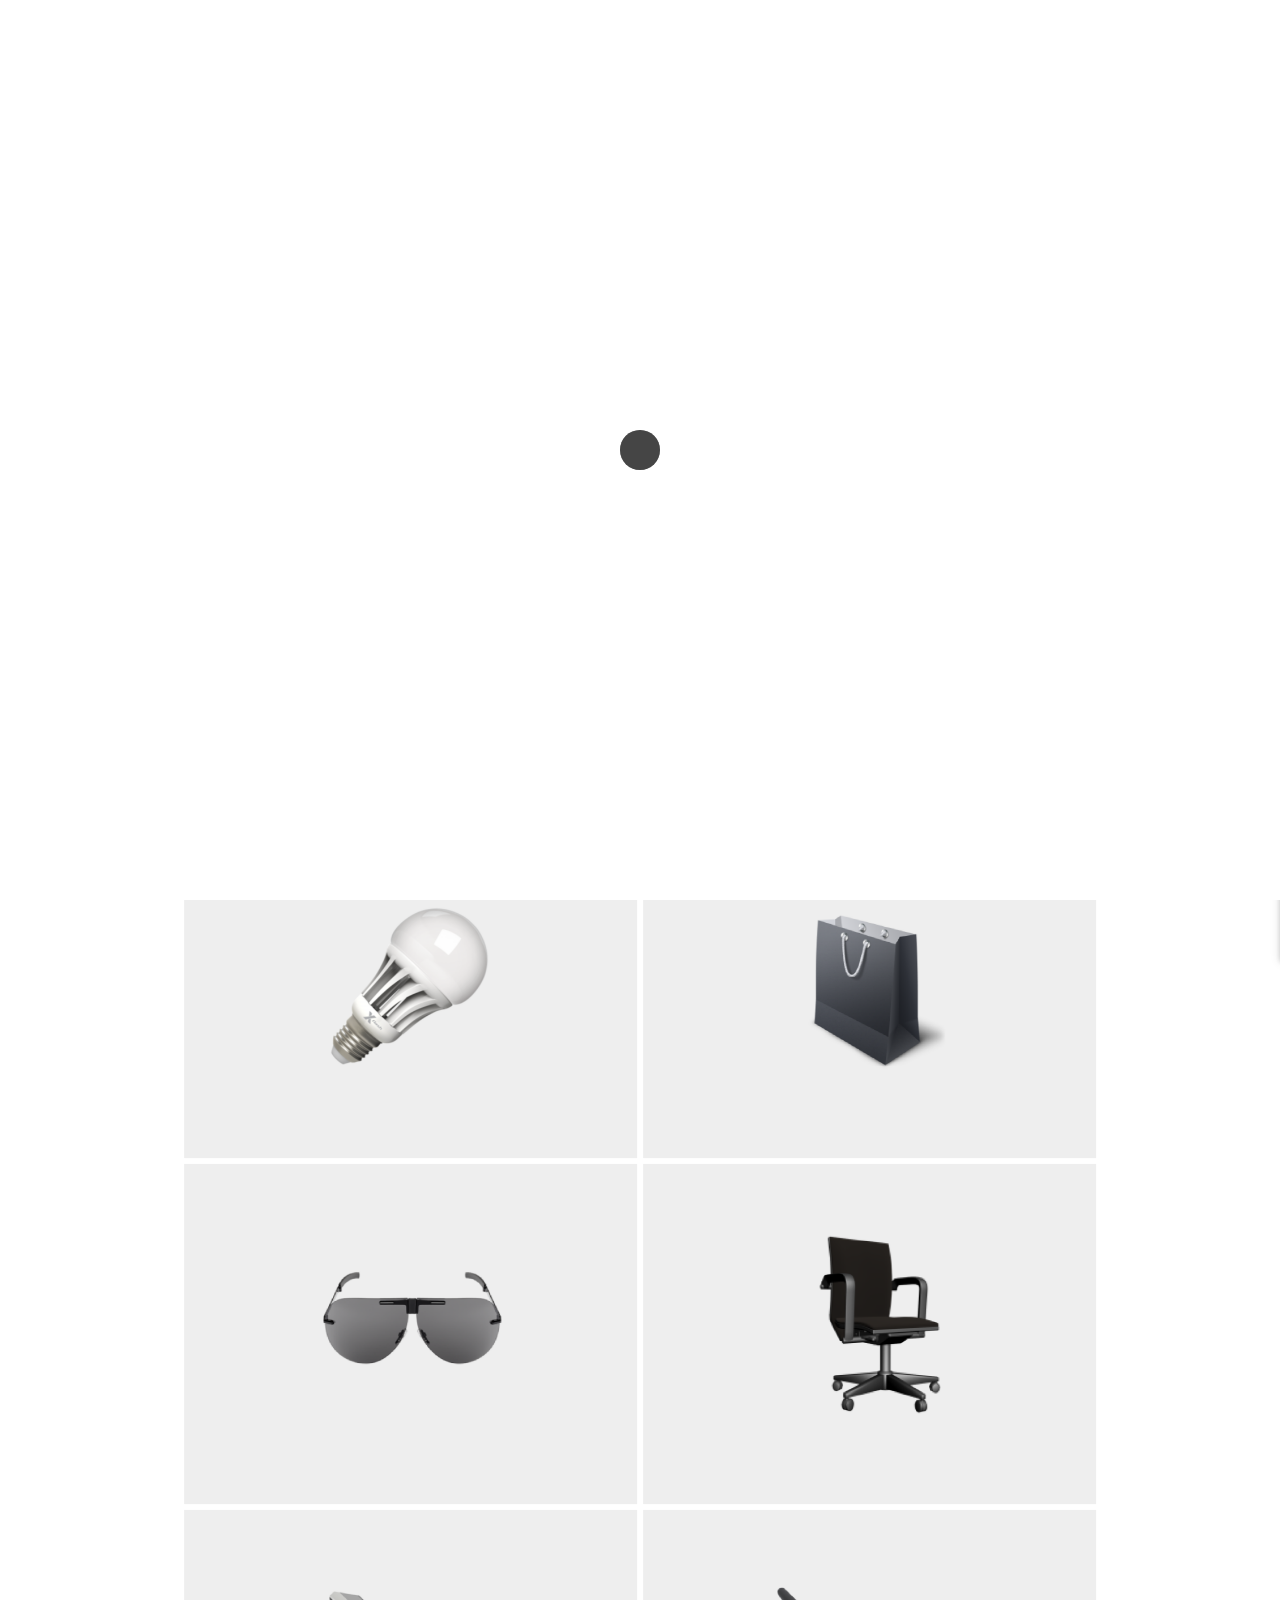
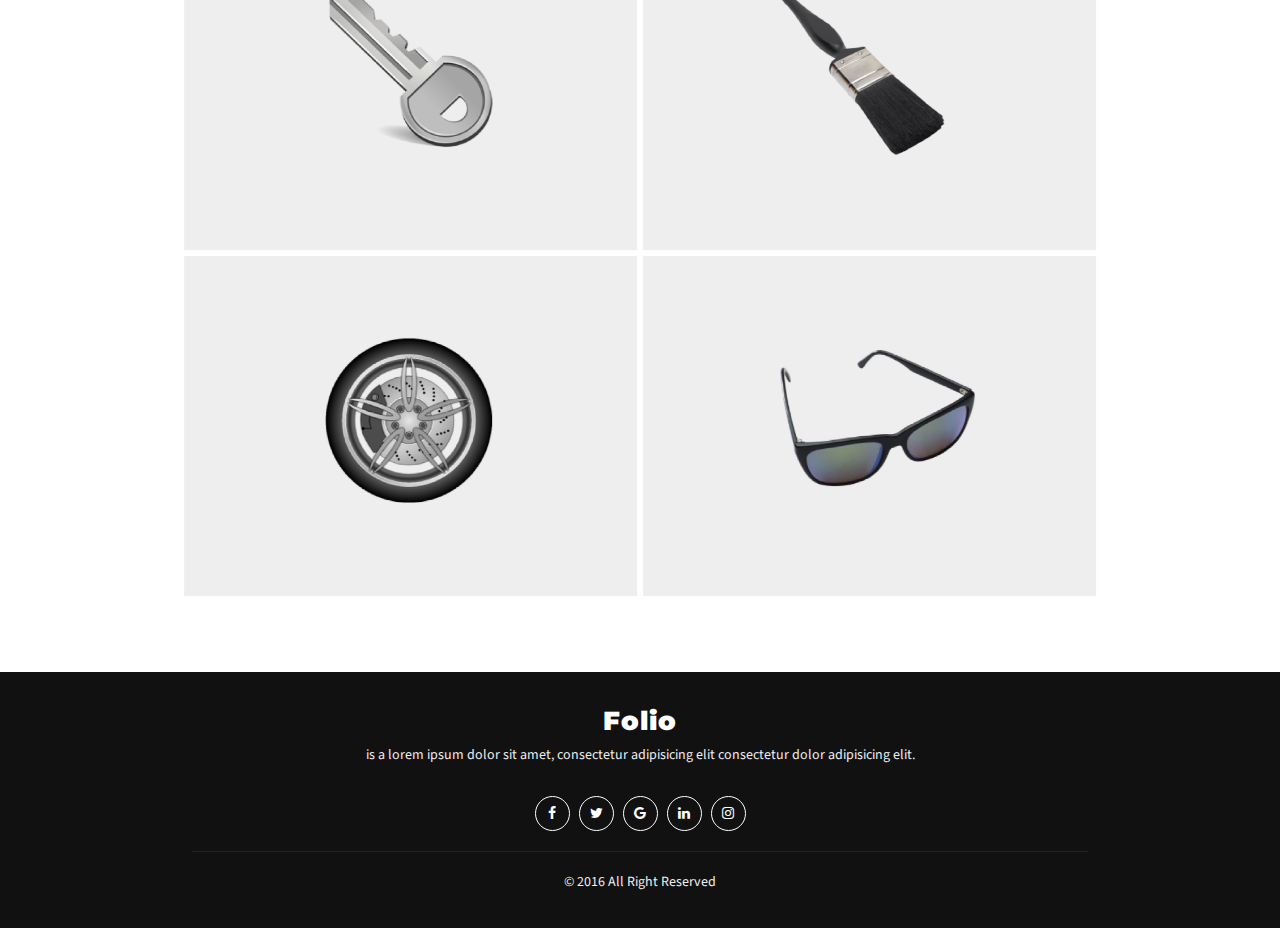
<file: index.html>
﻿<!DOCTYPE html>
<html lang="en">
<head>
	<meta charset="UTF-8">
	<title>Folio - Portfolio Mobile Template</title>
	<meta name="viewport" content="width=device-width, initial-scale=1  maximum-scale=1 user-scalable=no">
	<meta name="mobile-web-app-capable" content="yes">
	<meta name="apple-mobile-web-app-capable" content="yes">
	<meta name="apple-touch-fullscreen" content="yes">
	<meta name="HandheldFriendly" content="True">
	
	<link href="https://fonts.googleapis.com/css?family=Montserrat:400,700%7CRaleway:400,500,600,700%7CSource+Sans+Pro:400,400i,600,600i,700,700i" rel="stylesheet">

	<link rel="stylesheet" href="css/materialize.css">
	<link rel="stylesheet" href="font-awesome/css/font-awesome.min.css">
	<link rel="stylesheet" href="css/normalize.css">
	<link rel="stylesheet" href="css/owl.carousel.css">
	<link rel="stylesheet" href="css/owl.theme.css">
	<link rel="stylesheet" href="css/owl.transitions.css">
	<link rel="stylesheet" href="css/fakeLoader.css">
	<link rel="stylesheet" href="css/magnific-popup.css">
	<link rel="stylesheet" href="css/style.css">
	
	<link rel="shortcut icon" href="img/favicon.png">

</head>
<body>

     


	<!-- navbar top -->
	<div class="navbar-top">
		<!-- site brand	 -->
		<div class="site-brand">
			<a href="index.html"><h1>Folio</h1></a>
		</div>
		<!-- end site brand	 -->
		
		<div class="side-nav-panel-right">
			<a href="#" data-activates="slide-out-right" class="side-nav-right"><i class="fa fa-bars"></i></a>
		</div>
	</div>
	<!-- end navbar top -->

	<!-- side nav right-->
	<div class="side-nav-panel-right">
		<ul id="slide-out-right" class="side-nav side-nav-panel collapsible">
			<li class="li-top"><a href="index.html"><i class="fa fa-home"></i>Home</a></li>
			<li><a href="blog.html"><i class="fa fa-bold"></i>Blog</a></li>
			<li><a href="blog-single.html"><i class="fa fa-file-text-o"></i>Blog Single</a></li>
			<li><a href="shop.html"><i class="fa fa-shopping-bag"></i>Shop</a></li>
			<li><a href="shop-single.html"><i class="fa fa-shopping-basket"></i>Shop Single</a></li>
			<li class="first-li">
				<div class="collapsible-header"><i class="fa fa-file-o"></i>Pages <span><i class="fa fa-caret-down"></i></span></div>
				<div class="collapsible-body">
					<ul class="side-nav-panel">
						<li><a href="pricing.html">Pricing</a></li>
						<li><a href="error404.html">404</a></li>
						<li><a href="team.html">Team</a></li>
						<li><a href="testimonial.html">Testimonial</a></li>
					</ul>
				</div>
			</li>
			<li><a href="about-us.html"><i class="fa fa-user"></i>About Us</a></li>
			<li><a href="contact.html"><i class="fa fa-envelope-o"></i>Contact Us</a></li>
			<li><a href="login.html"><i class="fa fa-sign-in"></i>Login</a></li>
			<li><a href="register.html"><i class="fa fa-user-plus"></i>Register</a></li>
		</ul>
	</div>
	<!-- end side nav right-->
	
	<!-- slider -->
	<div class="slider">
		
		<ul class="slides">
			<li>
				<img src="img/slide1.jpg" alt="">
				<div class="caption slider-content  center-align">
					<h2>WELCOME TO FOLIO</h2>
					<h4>Lorem ipsum dolor sit amet.</h4>
					<a href="" class="btn button-default">LEARN MORE</a>
				</div>
			</li>
			<li>
				<img src="img/slide2.jpg" alt="">
				<div class="caption slider-content center-align">
					<h2>CREATIVE DESIGN</h2>
					<h4>Lorem ipsum dolor sit amet.</h4>
					<a href="" class="btn button-default">LEARN MORE</a>
				</div>
			</li>
			<li>
				<img src="img/slide3.jpg" alt="">
				<div class="caption slider-content center-align">
					<h2>EASY CUSTOMIZE</h2>
					<h4>Lorem ipsum dolor sit amet.</h4>
					<a href="" class="btn button-default">LEARN MORE</a>
				</div>
			</li>
		</ul>

	</div>
	<!-- end slider -->

	<!-- home portfolio -->
	<div class="section">
	    <div class="container">
	        <div class="portfolio">
		        <ul class="simplefilter">
	                <li class="active" data-filter="all"><h5>All</h5></li>
	                <li data-filter="1"><h5>Website</h5></li>
	                <li data-filter="2"><h5>Mobile</h5></li>
	                <li data-filter="3"><h5>Design</h5></li>
	            </ul>
		        <div class="row">
		            <div class="filtr-container">
		                <div class="col s6 filtr-item col-pd" data-category="1, 3">
		                    <a href="img/portfolio1.png" class="image-popup"><img src="img/portfolio1.png" alt="sample image"></a>
		                </div>
		                <div class="col s6 filtr-item col-pd" data-category="2, 3">
		                   <a href="img/portfolio2.png" class="image-popup"><img src="img/portfolio2.png" alt="sample image"></a>
		                </div>
		                <div class="col s6 filtr-item col-pd" data-category="3, 3">
		                   <a href="img/portfolio3.png" class="image-popup"><img src="img/portfolio3.png" alt="sample image"></a>
		                </div>
		                <div class="col s6 filtr-item col-pd" data-category="1, 2">
		                   <a href="img/portfolio4.png" class="image-popup"><img src="img/portfolio4.png" alt="sample image"></a>
		                </div>
		                <div class="col s6 filtr-item col-pd" data-category="2, 1">
		                   <a href="img/portfolio5.png" class="image-popup"><img src="img/portfolio5.png" alt="sample image"></a>
		                </div>
		                <div class="col s6 filtr-item col-pd" data-category="1, 1">
		                   <a href="img/portfolio6.png" class="image-popup"><img src="img/portfolio6.png" alt="sample image"></a>
		                </div>
		                <div class="col s6 filtr-item col-pd" data-category="2, 3">
		                   <a href="img/portfolio7.png" class="image-popup"><img src="img/portfolio7.png" alt="sample image"></a>
		                </div>
		                <div class="col s6 filtr-item col-pd" data-category="2, 1">
		                   <a href="img/portfolio8.png" class="image-popup"><img src="img/portfolio8.png" alt="sample image"></a>
		                </div>
		                <div class="col s6 filtr-item col-pd" data-category="2, 3">
		                   <a href="img/portfolio9.png" class="image-popup"><img src="img/portfolio9.png" alt="sample image"></a>
		                </div>
		                <div class="col s6 filtr-item col-pd" data-category="2, 1">
		                   <a href="img/portfolio10.png" class="image-popup"><img src="img/portfolio10.png" alt="sample image"></a>
		                </div>
		            </div>
		        </div>
	        </div>
	    </div>
	</div>
	<!-- end home portfolio -->
	
	<!-- loader -->
	<div id="fakeLoader"></div>
	<!-- end loader -->
	
	<!-- footer -->
	<div class="footer">
		<div class="container">
			<div class="about-us-foot">
				<h6>Folio</h6>
				<p>is a lorem ipsum dolor sit amet, consectetur adipisicing elit consectetur dolor adipisicing elit.</p>
			</div>
			<div class="social-media">
				<a href=""><i class="fa fa-facebook"></i></a>
				<a href=""><i class="fa fa-twitter"></i></a>
				<a href=""><i class="fa fa-google"></i></a>
				<a href=""><i class="fa fa-linkedin"></i></a>
				<a href=""><i class="fa fa-instagram"></i></a>
			</div>
			<div class="copyright">
				<span>© 2016 All Right Reserved</span>
			</div>
		</div>
	</div>
	<!-- end footer -->
	
	<!-- scripts -->
	<script src="js/jquery.min.js"></script>
	<script src="js/materialize.min.js"></script>
	<script src="js/owl.carousel.min.js"></script>
	<script src="js/jquery.filterizr.js"></script>
	<script src="js/jquery.magnific-popup.min.js"></script>
	<script src="js/fakeLoader.min.js"></script>
	<script src="js/portfolio.js"></script>
	<script src="js/main.js"></script>

</body>
</html>
</file>
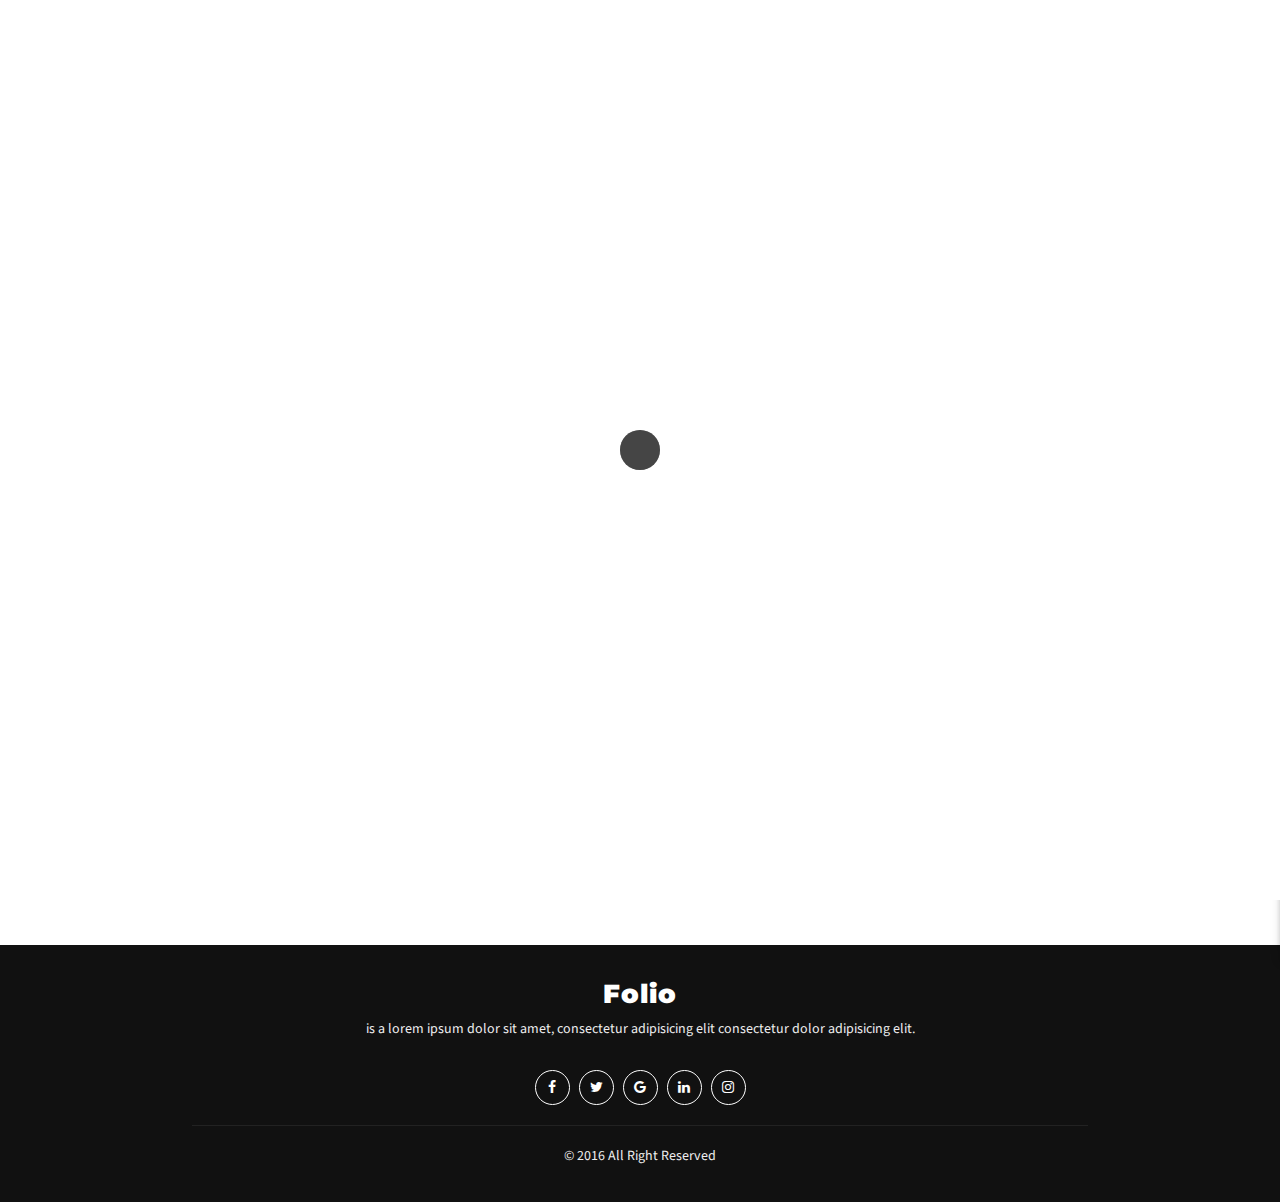
<file: about-us.html>
﻿<!DOCTYPE html>
<html lang="en">
<head>
	<meta charset="UTF-8">
	<title>Folio - Portfolio Mobile Template</title>
	<meta name="viewport" content="width=device-width, initial-scale=1  maximum-scale=1 user-scalable=no">
	<meta name="mobile-web-app-capable" content="yes">
	<meta name="apple-mobile-web-app-capable" content="yes">
	<meta name="apple-touch-fullscreen" content="yes">
	<meta name="HandheldFriendly" content="True">
	
	<link href="https://fonts.googleapis.com/css?family=Montserrat:400,700%7CRaleway:400,500,600,700%7CSource+Sans+Pro:400,400i,600,600i,700,700i" rel="stylesheet">

	<link rel="stylesheet" href="css/materialize.css">
	<link rel="stylesheet" href="font-awesome/css/font-awesome.min.css">
	<link rel="stylesheet" href="css/normalize.css">
	<link rel="stylesheet" href="css/owl.carousel.css">
	<link rel="stylesheet" href="css/owl.theme.css">
	<link rel="stylesheet" href="css/owl.transitions.css">
	<link rel="stylesheet" href="css/fakeLoader.css">
	<link rel="stylesheet" href="css/magnific-popup.css">
	<link rel="stylesheet" href="css/style.css">
	
	<link rel="shortcut icon" href="img/favicon.png">

</head>
<body>
     


	<!-- navbar top -->
	<div class="navbar-top">
		<!-- site brand	 -->
		<div class="site-brand">
			<a href="index.html"><h1>Folio</h1></a>
		</div>
		<!-- end site brand	 -->
		
		<div class="side-nav-panel-right">
			<a href="#" data-activates="slide-out-right" class="side-nav-right"><i class="fa fa-bars"></i></a>
		</div>
	</div>
	<!-- end navbar top -->

	<!-- side nav right-->
	<div class="side-nav-panel-right">
		<ul id="slide-out-right" class="side-nav side-nav-panel collapsible">
			<li class="li-top"><a href="index.html"><i class="fa fa-home"></i>Home</a></li>
			<li><a href="blog.html"><i class="fa fa-bold"></i>Blog</a></li>
			<li><a href="blog-single.html"><i class="fa fa-file-text-o"></i>Blog Single</a></li>
			<li><a href="shop.html"><i class="fa fa-shopping-bag"></i>Shop</a></li>
			<li><a href="shop-single.html"><i class="fa fa-shopping-basket"></i>Shop Single</a></li>
			<li class="first-li">
				<div class="collapsible-header"><i class="fa fa-file-o"></i>Pages <span><i class="fa fa-caret-down"></i></span></div>
				<div class="collapsible-body">
					<ul class="side-nav-panel">
						<li><a href="pricing.html">Pricing</a></li>
						<li><a href="error404.html">404</a></li>
						<li><a href="team.html">Team</a></li>
						<li><a href="testimonial.html">Testimonial</a></li>
					</ul>
				</div>
			</li>
			<li><a href="about-us.html"><i class="fa fa-user"></i>About Us</a></li>
			<li><a href="contact.html"><i class="fa fa-envelope-o"></i>Contact Us</a></li>
			<li><a href="login.html"><i class="fa fa-sign-in"></i>Login</a></li>
			<li><a href="register.html"><i class="fa fa-user-plus"></i>Register</a></li>
		</ul>
	</div>
	<!-- end side nav right-->
	
	<!-- about us -->
	<div class="pages section">
		<div class="container">
			<div class="pages-head">
				<h3>ABOUT US</h3>
			</div>
			<div class="about-us">
				<img src="img/about.png" alt="">
				<p>Lorem ipsum dolor sit amet, consectetur adipisicing elit. Dolore consequuntur praesentium dignissimos voluptatum esse, perspiciatis mollitia repellendus rerum magni aspernatur ipsam maxime dolorem iure laudantium at veritatis doloribus, numquam, dicta?</p>
			</div>
		</div>
	</div>
	<!-- end about us -->
	

	<!-- loader -->
	<div id="fakeLoader"></div>
	<!-- end loader -->
	
	<!-- footer -->
	<div class="footer">
		<div class="container">
			<div class="about-us-foot">
				<h6>Folio</h6>
				<p>is a lorem ipsum dolor sit amet, consectetur adipisicing elit consectetur dolor adipisicing elit.</p>
			</div>
			<div class="social-media">
				<a href=""><i class="fa fa-facebook"></i></a>
				<a href=""><i class="fa fa-twitter"></i></a>
				<a href=""><i class="fa fa-google"></i></a>
				<a href=""><i class="fa fa-linkedin"></i></a>
				<a href=""><i class="fa fa-instagram"></i></a>
			</div>
			<div class="copyright">
				<span>© 2016 All Right Reserved</span>
			</div>
		</div>
	</div>
	<!-- end footer -->
	
	<!-- scripts -->
	<script src="js/jquery.min.js"></script>
	<script src="js/materialize.min.js"></script>
	<script src="js/owl.carousel.min.js"></script>
	<script src="js/fakeLoader.min.js"></script>
	<script src="js/main.js"></script>

</body>
</html>
</file>
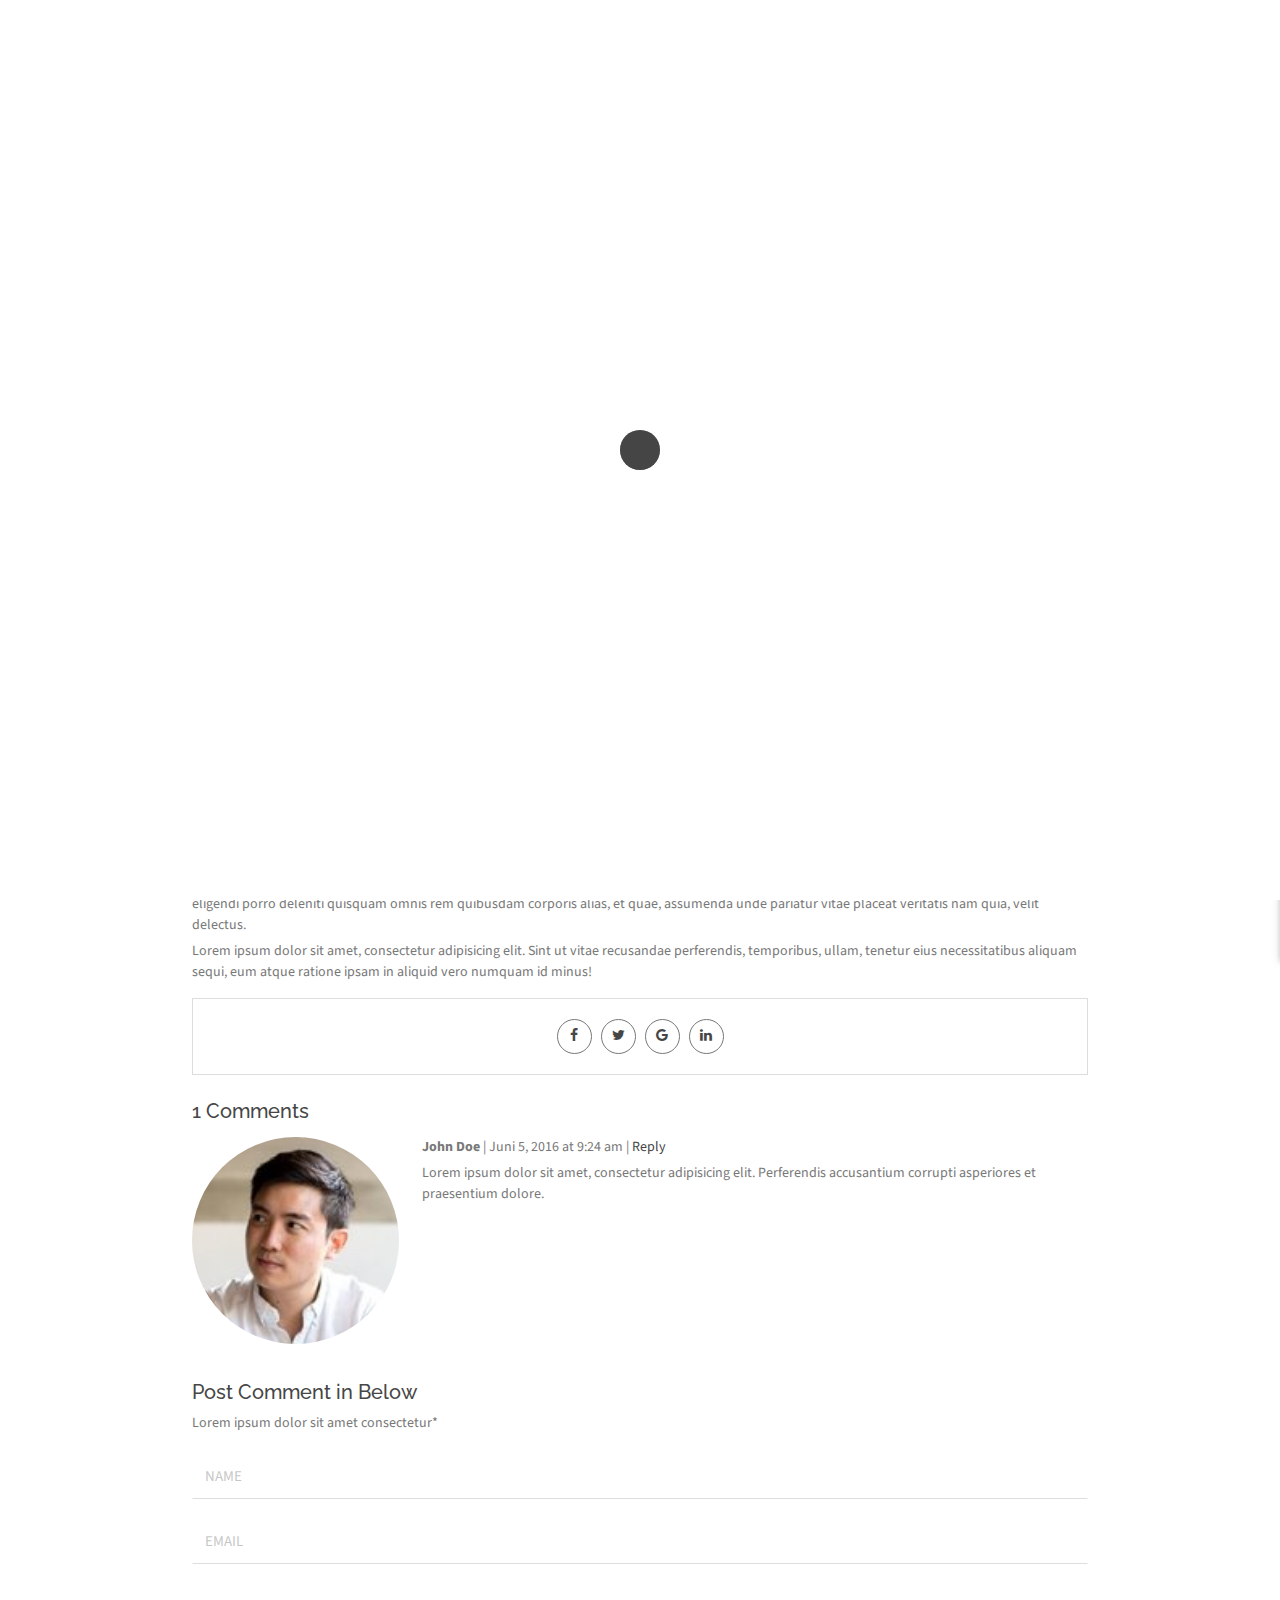
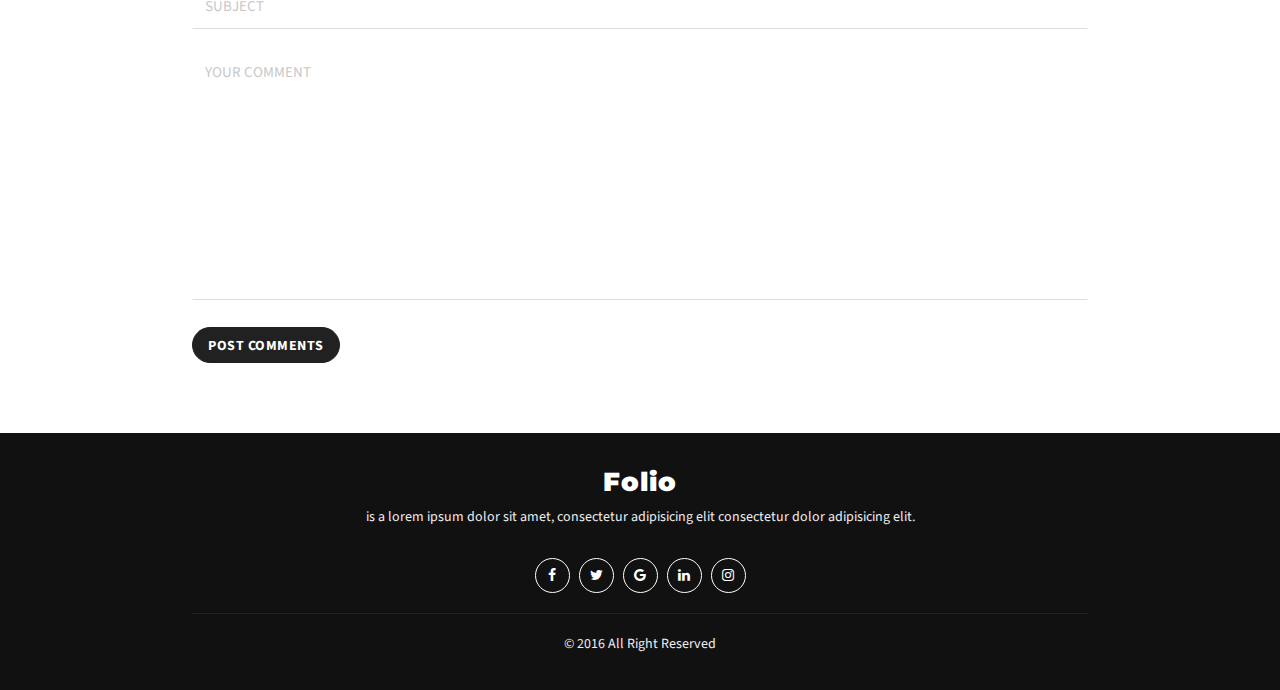
<file: blog-single.html>
﻿<!DOCTYPE html>
<html lang="en">
<head>
	<meta charset="UTF-8">
	<title>Folio - Portfolio Mobile Template</title>
	<meta name="viewport" content="width=device-width, initial-scale=1  maximum-scale=1 user-scalable=no">
	<meta name="mobile-web-app-capable" content="yes">
	<meta name="apple-mobile-web-app-capable" content="yes">
	<meta name="apple-touch-fullscreen" content="yes">
	<meta name="HandheldFriendly" content="True">
	
	<link href="https://fonts.googleapis.com/css?family=Montserrat:400,700%7CRaleway:400,500,600,700%7CSource+Sans+Pro:400,400i,600,600i,700,700i" rel="stylesheet">

	<link rel="stylesheet" href="css/materialize.css">
	<link rel="stylesheet" href="font-awesome/css/font-awesome.min.css">
	<link rel="stylesheet" href="css/normalize.css">
	<link rel="stylesheet" href="css/owl.carousel.css">
	<link rel="stylesheet" href="css/owl.theme.css">
	<link rel="stylesheet" href="css/owl.transitions.css">
	<link rel="stylesheet" href="css/fakeLoader.css">
	<link rel="stylesheet" href="css/magnific-popup.css">
	<link rel="stylesheet" href="css/style.css">
	
	<link rel="shortcut icon" href="img/favicon.png">

</head>
<body>

     


	<!-- navbar top -->
	<div class="navbar-top">
		<!-- site brand	 -->
		<div class="site-brand">
			<a href="index.html"><h1>Folio</h1></a>
		</div>
		<!-- end site brand	 -->
		
		<div class="side-nav-panel-right">
			<a href="#" data-activates="slide-out-right" class="side-nav-right"><i class="fa fa-bars"></i></a>
		</div>
	</div>
	<!-- end navbar top -->

	<!-- side nav right-->
	<div class="side-nav-panel-right">
		<ul id="slide-out-right" class="side-nav side-nav-panel collapsible">
			<li class="li-top"><a href="index.html"><i class="fa fa-home"></i>Home</a></li>
			<li><a href="blog.html"><i class="fa fa-bold"></i>Blog</a></li>
			<li><a href="blog-single.html"><i class="fa fa-file-text-o"></i>Blog Single</a></li>
			<li><a href="shop.html"><i class="fa fa-shopping-bag"></i>Shop</a></li>
			<li><a href="shop-single.html"><i class="fa fa-shopping-basket"></i>Shop Single</a></li>
			<li class="first-li">
				<div class="collapsible-header"><i class="fa fa-file-o"></i>Pages <span><i class="fa fa-caret-down"></i></span></div>
				<div class="collapsible-body">
					<ul class="side-nav-panel">
						<li><a href="pricing.html">Pricing</a></li>
						<li><a href="error404.html">404</a></li>
						<li><a href="team.html">Team</a></li>
						<li><a href="testimonial.html">Testimonial</a></li>
					</ul>
				</div>
			</li>
			<li><a href="about-us.html"><i class="fa fa-user"></i>About Us</a></li>
			<li><a href="contact.html"><i class="fa fa-envelope-o"></i>Contact Us</a></li>
			<li><a href="login.html"><i class="fa fa-sign-in"></i>Login</a></li>
			<li><a href="register.html"><i class="fa fa-user-plus"></i>Register</a></li>
		</ul>
	</div>
	<!-- end side nav right-->

	
	<!-- single post -->
	<div class="pages section">
		<div class="container">
			<div class="blog-single">
				<img src="img/blog1.png" alt="">
				<div class="blog-single-content">
					<h5>How your design became clean</h5>
					<div class="date">
						<span><i class="fa fa-calendar"></i> Dec 22, 2018</span>
					</div>
					<p>Lorem ipsum dolor sit amet, consectetur adipisicing elit. Eligendi error quibusdam culpa assumenda maiores ea dicta fuga a itaque rerum deserunt, incidunt, nulla, vero amet sapiente reiciendis. Perspiciatis debitis, accusamus? Lorem ipsum dolor sit amet, consectetur adipisicing elit. Accusamus eligendi porro deleniti quisquam omnis rem quibusdam corporis alias, et quae, assumenda unde pariatur vitae placeat veritatis nam quia, velit delectus.</p>
					<p>Lorem ipsum dolor sit amet, consectetur adipisicing elit. Sint ut vitae recusandae perferendis, temporibus, ullam, tenetur eius necessitatibus aliquam sequi, eum atque ratione ipsam in aliquid vero numquam id minus!</p>	
					<div class="share-post">	
						<ul>
							<li><a href=""><i class="fa fa-facebook"></i></a></li>
							<li><a href=""><i class="fa fa-twitter"></i></a></li>
							<li><a href=""><i class="fa fa-google"></i></a></li>
							<li><a href=""><i class="fa fa-linkedin"></i></a></li>
						</ul>
					</div>
				</div>	
				<div class="comment">
					<h5>1 Comments</h5>
					<div class="comment-details">
						<div class="row">
							<div class="col s3">
								<img src="img/user-comment.jpg" alt="">
							</div>
							<div class="col s9">
								<div class="comment-title">
									<span><strong>John Doe</strong> | Juni 5, 2016 at 9:24 am | <a href="">Reply</a></span>
								</div>
								<p>Lorem ipsum dolor sit amet, consectetur adipisicing elit. Perferendis accusantium corrupti asperiores et praesentium dolore.</p>
							</div>
						</div>
					</div>
				</div>	
				<div class="comment-form">
					<div class="comment-head">
						<h5>Post Comment in Below</h5>
						<p>Lorem ipsum dolor sit amet consectetur*</p>
					</div>
					<div class="row">
						<form class="col s12 form-details">
							<div class="input-field">
								<input type="text" required class="validate" placeholder="NAME">
							</div>
							<div class="input-field">
								<input type="email" class="validate" placeholder="EMAIL" required>
							</div>
							<div class="input-field">
								<input type="text" class="validate" placeholder="SUBJECT" required>
							</div>
							<div class="input-field">
								<textarea name="textarea-message" id="textarea1" cols="30" rows="10" class="materialize-textarea" class="validate" placeholder="YOUR COMMENT"></textarea>
							</div>
							<div class="form-button">
								<div class="btn button-default">POST COMMENTS</div>
							</div>
						</form>
					</div>
				</div>
			</div>
		</div>	
	</div>
	<!-- end single post -->
	

	<!-- loader -->
	<div id="fakeLoader"></div>
	<!-- end loader -->
	
	<!-- footer -->
	<div class="footer">
		<div class="container">
			<div class="about-us-foot">
				<h6>Folio</h6>
				<p>is a lorem ipsum dolor sit amet, consectetur adipisicing elit consectetur dolor adipisicing elit.</p>
			</div>
			<div class="social-media">
				<a href=""><i class="fa fa-facebook"></i></a>
				<a href=""><i class="fa fa-twitter"></i></a>
				<a href=""><i class="fa fa-google"></i></a>
				<a href=""><i class="fa fa-linkedin"></i></a>
				<a href=""><i class="fa fa-instagram"></i></a>
			</div>
			<div class="copyright">
				<span>© 2016 All Right Reserved</span>
			</div>
		</div>
	</div>
	<!-- end footer -->
	
	<!-- scripts -->
	<script src="js/jquery.min.js"></script>
	<script src="js/materialize.min.js"></script>
	<script src="js/owl.carousel.min.js"></script>
	<script src="js/fakeLoader.min.js"></script>
	<script src="js/main.js"></script>

</body>
</html>
</file>
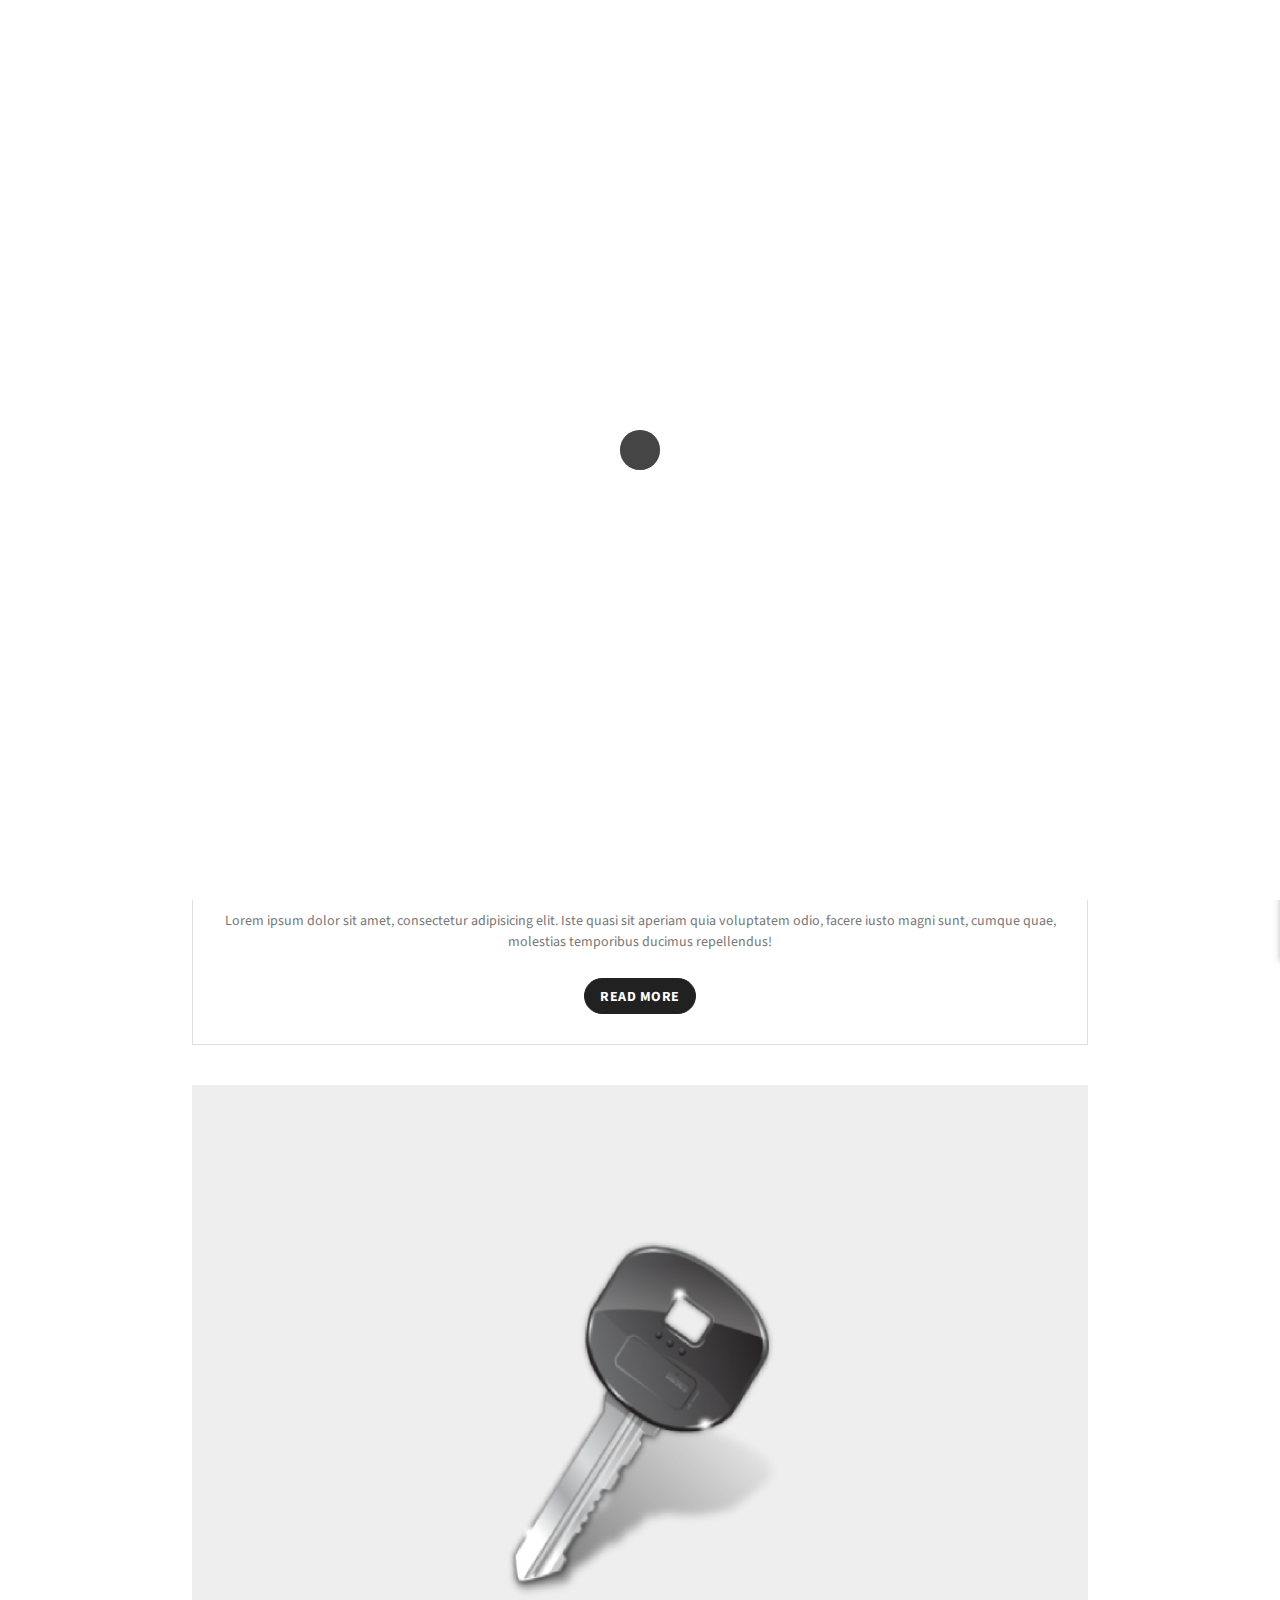
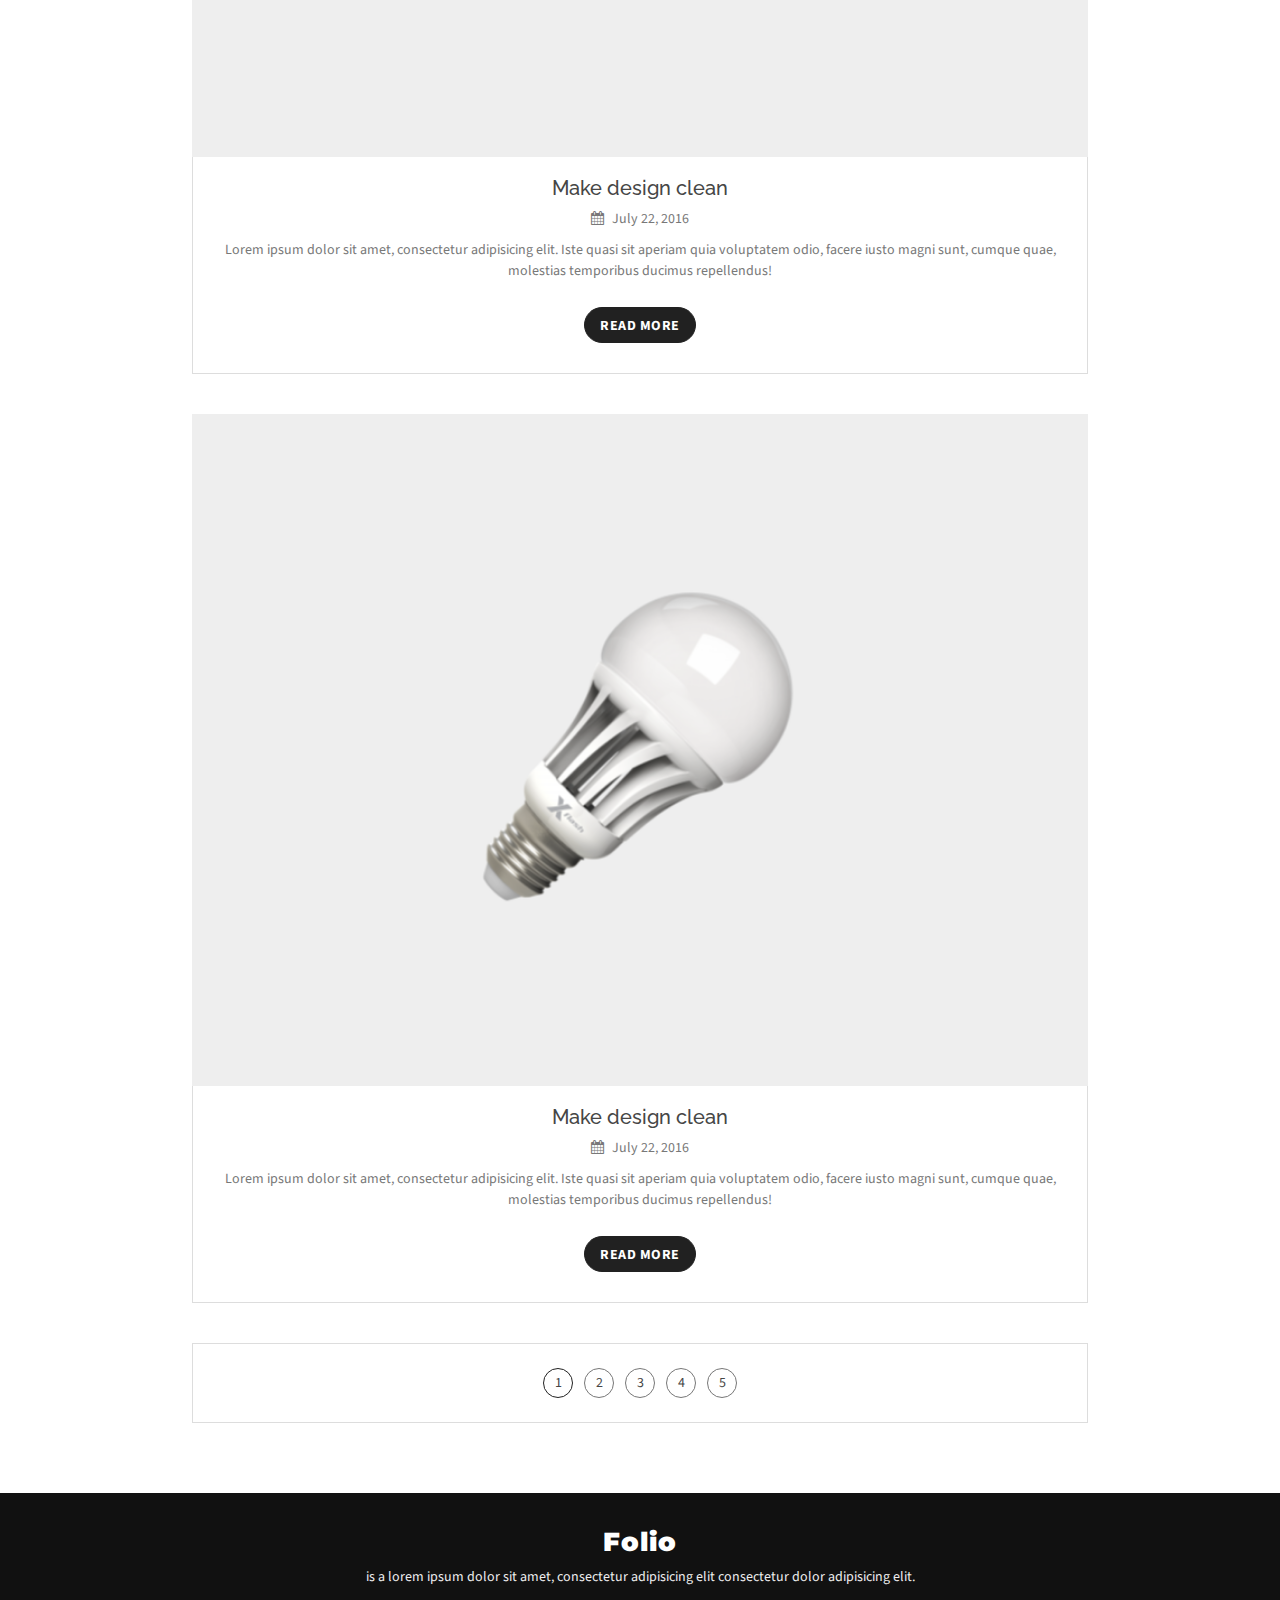
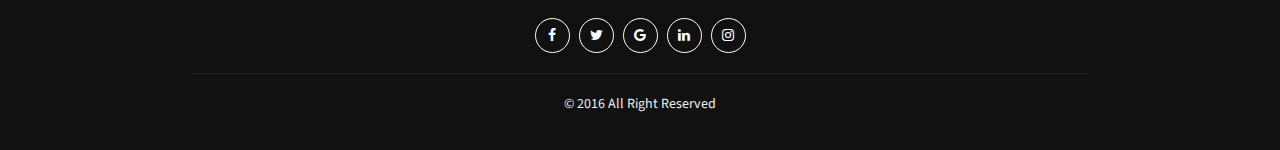
<file: blog.html>
﻿<!DOCTYPE html>
<html lang="en">
<head>
	<meta charset="UTF-8">
	<title>Folio - Portfolio Mobile Template</title>
	<meta name="viewport" content="width=device-width, initial-scale=1  maximum-scale=1 user-scalable=no">
	<meta name="mobile-web-app-capable" content="yes">
	<meta name="apple-mobile-web-app-capable" content="yes">
	<meta name="apple-touch-fullscreen" content="yes">
	<meta name="HandheldFriendly" content="True">
	
	<link href="https://fonts.googleapis.com/css?family=Montserrat:400,700%7CRaleway:400,500,600,700%7CSource+Sans+Pro:400,400i,600,600i,700,700i" rel="stylesheet">

	<link rel="stylesheet" href="css/materialize.css">
	<link rel="stylesheet" href="font-awesome/css/font-awesome.min.css">
	<link rel="stylesheet" href="css/normalize.css">
	<link rel="stylesheet" href="css/owl.carousel.css">
	<link rel="stylesheet" href="css/owl.theme.css">
	<link rel="stylesheet" href="css/owl.transitions.css">
	<link rel="stylesheet" href="css/fakeLoader.css">
	<link rel="stylesheet" href="css/magnific-popup.css">
	<link rel="stylesheet" href="css/style.css">
	
	<link rel="shortcut icon" href="img/favicon.png">

</head>
<body>

     



	<!-- navbar top -->
	<div class="navbar-top">
		<!-- site brand	 -->
		<div class="site-brand">
			<a href="index.html"><h1>Folio</h1></a>
		</div>
		<!-- end site brand	 -->
		
		<div class="side-nav-panel-right">
			<a href="#" data-activates="slide-out-right" class="side-nav-right"><i class="fa fa-bars"></i></a>
		</div>
	</div>
	<!-- end navbar top -->

	<!-- side nav right-->
	<div class="side-nav-panel-right">
		<ul id="slide-out-right" class="side-nav side-nav-panel collapsible">
			<li class="li-top"><a href="index.html"><i class="fa fa-home"></i>Home</a></li>
			<li><a href="blog.html"><i class="fa fa-bold"></i>Blog</a></li>
			<li><a href="blog-single.html"><i class="fa fa-file-text-o"></i>Blog Single</a></li>
			<li><a href="shop.html"><i class="fa fa-shopping-bag"></i>Shop</a></li>
			<li><a href="shop-single.html"><i class="fa fa-shopping-basket"></i>Shop Single</a></li>
			<li class="first-li">
				<div class="collapsible-header"><i class="fa fa-file-o"></i>Pages <span><i class="fa fa-caret-down"></i></span></div>
				<div class="collapsible-body">
					<ul class="side-nav-panel">
						<li><a href="pricing.html">Pricing</a></li>
						<li><a href="error404.html">404</a></li>
						<li><a href="team.html">Team</a></li>
						<li><a href="testimonial.html">Testimonial</a></li>
					</ul>
				</div>
			</li>
			<li><a href="about-us.html"><i class="fa fa-user"></i>About Us</a></li>
			<li><a href="contact.html"><i class="fa fa-envelope-o"></i>Contact Us</a></li>
			<li><a href="login.html"><i class="fa fa-sign-in"></i>Login</a></li>
			<li><a href="register.html"><i class="fa fa-user-plus"></i>Register</a></li>
		</ul>
	</div>
	<!-- end side nav right-->

	
	<!-- blog -->
	<div class="pages section">
		<div class="container">
			<div class="pages-head">
				<h3>BLOG</h3>
			</div>
			<div class="blog">
				<div class="row">
					<div class="col s12">
						<div class="blog-content">
							<img src="img/blog1.png" alt="">
							<div class="blog-detailt">
								<h5><a href="">Make design clean</a></h5>
								<div class="date">
									<span><i class="fa fa-calendar"></i> July 22, 2016</span>
								</div>
								<p>Lorem ipsum dolor sit amet, consectetur adipisicing elit. Iste quasi sit aperiam quia voluptatem odio, facere iusto magni sunt, cumque quae, molestias temporibus ducimus repellendus!</p>
								<div class="btn button-default">Read More</div>
							</div>
						</div>
					</div>
				</div>
				<div class="row">
					<div class="col s12">
						<div class="blog-content">
							<img src="img/blog2.png" alt="">
							<div class="blog-detailt">
								<h5><a href="">Make design clean</a></h5>
								<div class="date">
									<span><i class="fa fa-calendar"></i> July 22, 2016</span>
								</div>
								<p>Lorem ipsum dolor sit amet, consectetur adipisicing elit. Iste quasi sit aperiam quia voluptatem odio, facere iusto magni sunt, cumque quae, molestias temporibus ducimus repellendus!</p>
								<div class="btn button-default">Read More</div>
							</div>
						</div>
					</div>
				</div>
				<div class="row">
					<div class="col s12">
						<div class="blog-content">
							<img src="img/blog3.png" alt="">
							<div class="blog-detailt">
								<h5><a href="">Make design clean</a></h5>
								<div class="date">
									<span><i class="fa fa-calendar"></i> July 22, 2016</span>
								</div>
								<p>Lorem ipsum dolor sit amet, consectetur adipisicing elit. Iste quasi sit aperiam quia voluptatem odio, facere iusto magni sunt, cumque quae, molestias temporibus ducimus repellendus!</p>
								<div class="btn button-default">Read More</div>
							</div>
						</div>
					</div>
				</div>
				<div class="row">
					<div class="col s12">
						<div class="pagination-blog">
							<ul>
								<li class="active"><a href="">1</a></li>
								<li><a href="">2</a></li>
								<li><a href="">3</a></li>
								<li><a href="">4</a></li>
								<li><a href="">5</a></li>
							</ul>
						</div>
					</div>
				</div>
			</div>
		</div>
	</div>
	<!-- end blog -->
	

	<!-- loader -->
	<div id="fakeLoader"></div>
	<!-- end loader -->
	
	<!-- footer -->
	<div class="footer">
		<div class="container">
			<div class="about-us-foot">
				<h6>Folio</h6>
				<p>is a lorem ipsum dolor sit amet, consectetur adipisicing elit consectetur dolor adipisicing elit.</p>
			</div>
			<div class="social-media">
				<a href=""><i class="fa fa-facebook"></i></a>
				<a href=""><i class="fa fa-twitter"></i></a>
				<a href=""><i class="fa fa-google"></i></a>
				<a href=""><i class="fa fa-linkedin"></i></a>
				<a href=""><i class="fa fa-instagram"></i></a>
			</div>
			<div class="copyright">
				<span>© 2016 All Right Reserved</span>
			</div>
		</div>
	</div>
	<!-- end footer -->
	
	<!-- scripts -->
	<script src="js/jquery.min.js"></script>
	<script src="js/materialize.min.js"></script>
	<script src="js/owl.carousel.min.js"></script>
	<script src="js/fakeLoader.min.js"></script>
	<script src="js/main.js"></script>

</body>
</html>
</file>
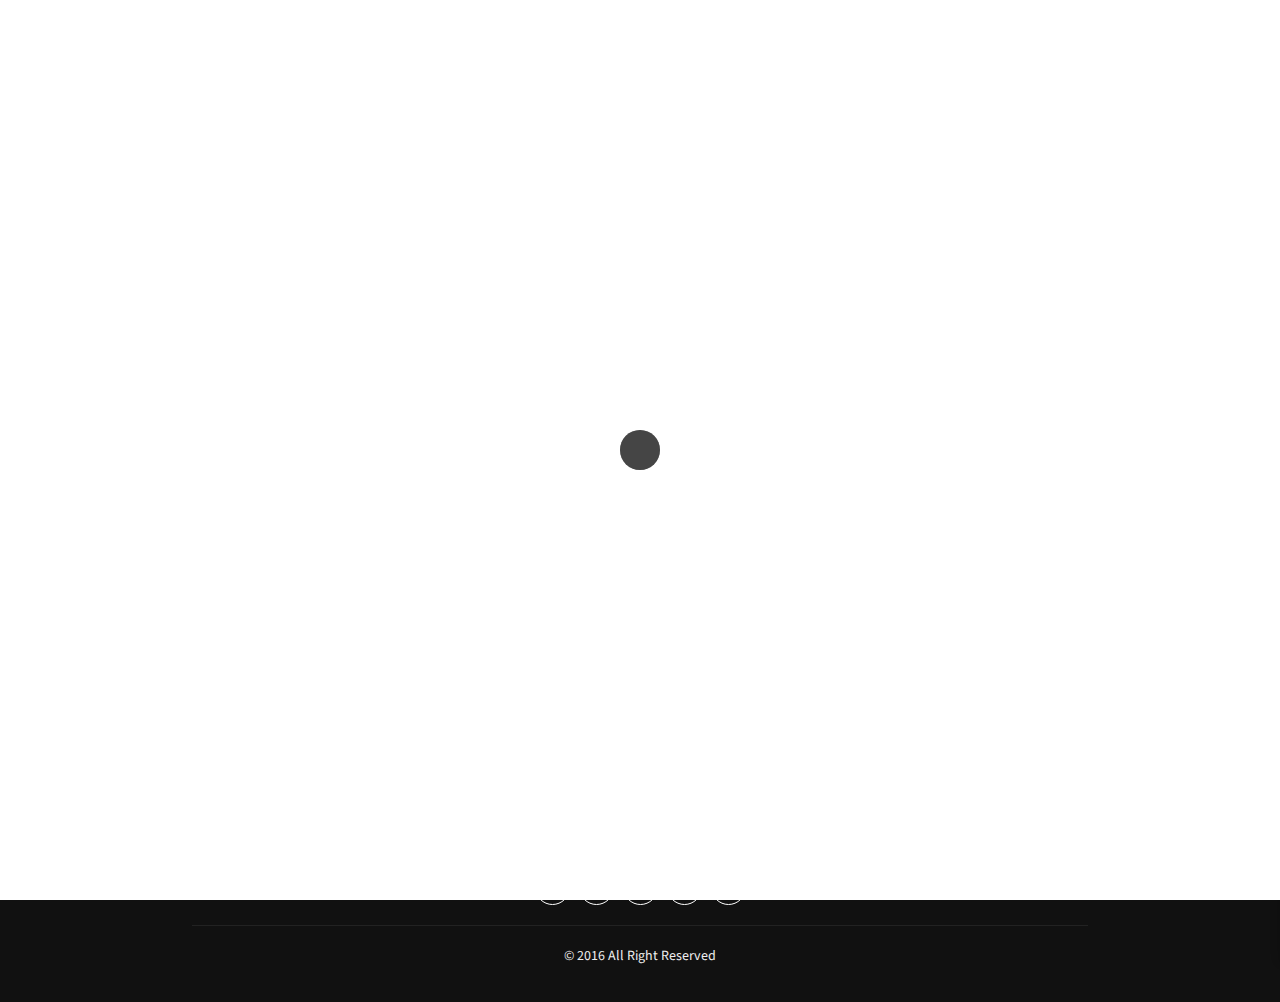
<file: contact.html>
﻿<!DOCTYPE html>
<html lang="en">
<head>
	<meta charset="UTF-8">
	<title>Folio - Portfolio Mobile Template</title>
	<meta name="viewport" content="width=device-width, initial-scale=1  maximum-scale=1 user-scalable=no">
	<meta name="mobile-web-app-capable" content="yes">
	<meta name="apple-mobile-web-app-capable" content="yes">
	<meta name="apple-touch-fullscreen" content="yes">
	<meta name="HandheldFriendly" content="True">
	
	<link href="https://fonts.googleapis.com/css?family=Montserrat:400,700%7CRaleway:400,500,600,700%7CSource+Sans+Pro:400,400i,600,600i,700,700i" rel="stylesheet">

	<link rel="stylesheet" href="css/materialize.css">
	<link rel="stylesheet" href="font-awesome/css/font-awesome.min.css">
	<link rel="stylesheet" href="css/normalize.css">
	<link rel="stylesheet" href="css/owl.carousel.css">
	<link rel="stylesheet" href="css/owl.theme.css">
	<link rel="stylesheet" href="css/owl.transitions.css">
	<link rel="stylesheet" href="css/fakeLoader.css">
	<link rel="stylesheet" href="css/magnific-popup.css">
	<link rel="stylesheet" href="css/style.css">
	
	<link rel="shortcut icon" href="img/favicon.png">

</head>
<body>

     

	<!-- navbar top -->
	<div class="navbar-top">
		<!-- site brand	 -->
		<div class="site-brand">
			<a href="index.html"><h1>Folio</h1></a>
		</div>
		<!-- end site brand	 -->
		
		<div class="side-nav-panel-right">
			<a href="#" data-activates="slide-out-right" class="side-nav-right"><i class="fa fa-bars"></i></a>
		</div>
	</div>
	<!-- end navbar top -->

	<!-- side nav right-->
	<div class="side-nav-panel-right">
		<ul id="slide-out-right" class="side-nav side-nav-panel collapsible">
			<li class="li-top"><a href="index.html"><i class="fa fa-home"></i>Home</a></li>
			<li><a href="blog.html"><i class="fa fa-bold"></i>Blog</a></li>
			<li><a href="blog-single.html"><i class="fa fa-file-text-o"></i>Blog Single</a></li>
			<li><a href="shop.html"><i class="fa fa-shopping-bag"></i>Shop</a></li>
			<li><a href="shop-single.html"><i class="fa fa-shopping-basket"></i>Shop Single</a></li>
			<li class="first-li">
				<div class="collapsible-header"><i class="fa fa-file-o"></i>Pages <span><i class="fa fa-caret-down"></i></span></div>
				<div class="collapsible-body">
					<ul class="side-nav-panel">
						<li><a href="pricing.html">Pricing</a></li>
						<li><a href="error404.html">404</a></li>
						<li><a href="team.html">Team</a></li>
						<li><a href="testimonial.html">Testimonial</a></li>
					</ul>
				</div>
			</li>
			<li><a href="about-us.html"><i class="fa fa-user"></i>About Us</a></li>
			<li><a href="contact.html"><i class="fa fa-envelope-o"></i>Contact Us</a></li>
			<li><a href="login.html"><i class="fa fa-sign-in"></i>Login</a></li>
			<li><a href="register.html"><i class="fa fa-user-plus"></i>Register</a></li>
		</ul>
	</div>
	<!-- end side nav right-->

	
	<!-- contact us -->
	<div class="pages section">
		<div class="container">
			<div class="pages-head">
				<h3>CONTACT US</h3>
			</div>
			<div class="contact-us">
				<div class="row">
					<div class="col s12">
						<form action="send-mail.php" class="contact-form" id="contact-form" method="post">
							<div class="form-group" id="name-field">
								<input type="text" class="validate" id="form-name" name="form-name" placeholder="NAME" required>
							</div>
							<div class="form-group" id="email-field">
								<input type="email" class="validate" id="form-email" name="form-email" placeholder="EMAIL" required>
							</div>
							<div class="form-group" id="subject-field">
								<input type="text" class="validate" id="form-subject" name="form-subject" placeholder="SUBJECT" required>
							</div>
							<div class="form-group" id="message-field">
								<textarea name="form-message" id="form-message" cols="30" rows="10" class="materialize-textarea" placeholder="YOUR MESSAGE" required></textarea>
							</div>
							<div class="form-group">
								<button class="btn button-default" type="submit" id="submit" name="submit">SEND MESSAGE</button>
							</div>
						</form>
					</div>
				</div>
			</div>
		</div>
	</div>
	<!-- end contact us -->
	
<!-- loader -->
	<div id="fakeLoader"></div>
	<!-- end loader -->
	
	<!-- footer -->
	<div class="footer">
		<div class="container">
			<div class="about-us-foot">
				<h6>Folio</h6>
				<p>is a lorem ipsum dolor sit amet, consectetur adipisicing elit consectetur dolor adipisicing elit.</p>
			</div>
			<div class="social-media">
				<a href=""><i class="fa fa-facebook"></i></a>
				<a href=""><i class="fa fa-twitter"></i></a>
				<a href=""><i class="fa fa-google"></i></a>
				<a href=""><i class="fa fa-linkedin"></i></a>
				<a href=""><i class="fa fa-instagram"></i></a>
			</div>
			<div class="copyright">
				<span>© 2016 All Right Reserved</span>
			</div>
		</div>
	</div>
	<!-- end footer -->
	
	<!-- scripts -->
	<script src="js/jquery.min.js"></script>
	<script src="js/materialize.min.js"></script>
	<script src="js/owl.carousel.min.js"></script>
	<script src="js/fakeLoader.min.js"></script>
	<script src="js/contact-form.js"></script>
	<script src="js/main.js"></script>

</body>
</html>
</file>
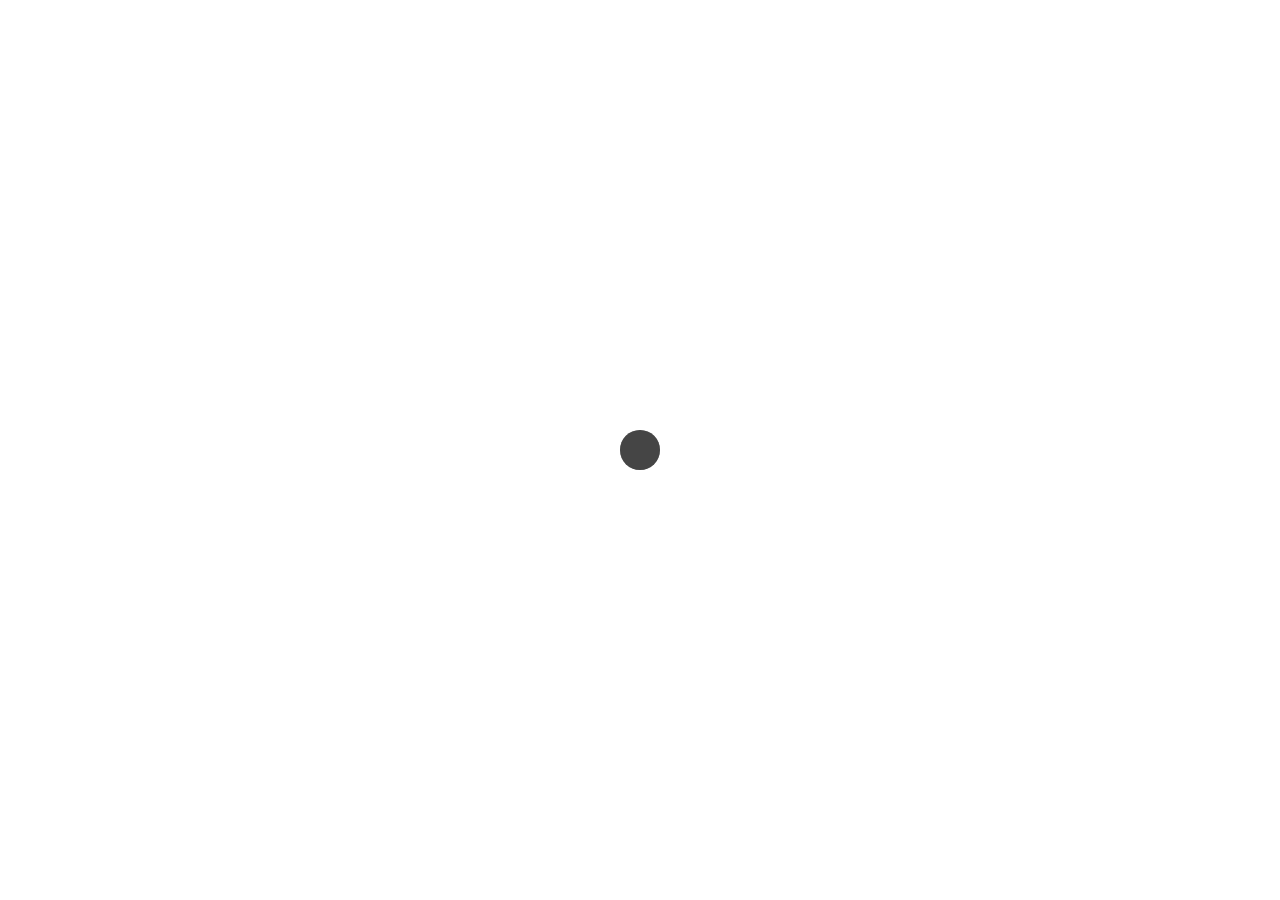
<file: error404.html>
﻿<!DOCTYPE html>
<html lang="en">
<head>
	<meta charset="UTF-8">
	<title>Folio - Portfolio Mobile Template</title>
	<meta name="viewport" content="width=device-width, initial-scale=1  maximum-scale=1 user-scalable=no">
	<meta name="mobile-web-app-capable" content="yes">
	<meta name="apple-mobile-web-app-capable" content="yes">
	<meta name="apple-touch-fullscreen" content="yes">
	<meta name="HandheldFriendly" content="True">
	
	<link href="https://fonts.googleapis.com/css?family=Montserrat:400,700%7CRaleway:400,500,600,700%7CSource+Sans+Pro:400,400i,600,600i,700,700i" rel="stylesheet">

	<link rel="stylesheet" href="css/materialize.css">
	<link rel="stylesheet" href="font-awesome/css/font-awesome.min.css">
	<link rel="stylesheet" href="css/normalize.css">
	<link rel="stylesheet" href="css/owl.carousel.css">
	<link rel="stylesheet" href="css/owl.theme.css">
	<link rel="stylesheet" href="css/owl.transitions.css">
	<link rel="stylesheet" href="css/fakeLoader.css">
	<link rel="stylesheet" href="css/magnific-popup.css">
	<link rel="stylesheet" href="css/style.css">
	
	<link rel="shortcut icon" href="img/favicon.png">

</head>
<body>

     



	<!-- navbar top -->
	<div class="navbar-top">
		<!-- site brand	 -->
		<div class="site-brand">
			<a href="index.html"><h1>Folio</h1></a>
		</div>
		<!-- end site brand	 -->
		
		<div class="side-nav-panel-right">
			<a href="#" data-activates="slide-out-right" class="side-nav-right"><i class="fa fa-bars"></i></a>
		</div>
	</div>
	<!-- end navbar top -->

	<!-- side nav right-->
	<div class="side-nav-panel-right">
		<ul id="slide-out-right" class="side-nav side-nav-panel collapsible">
			<li class="li-top"><a href="index.html"><i class="fa fa-home"></i>Home</a></li>
			<li><a href="blog.html"><i class="fa fa-bold"></i>Blog</a></li>
			<li><a href="blog-single.html"><i class="fa fa-file-text-o"></i>Blog Single</a></li>
			<li><a href="shop.html"><i class="fa fa-shopping-bag"></i>Shop</a></li>
			<li><a href="shop-single.html"><i class="fa fa-shopping-basket"></i>Shop Single</a></li>
			<li class="first-li">
				<div class="collapsible-header"><i class="fa fa-file-o"></i>Pages <span><i class="fa fa-caret-down"></i></span></div>
				<div class="collapsible-body">
					<ul class="side-nav-panel">
						<li><a href="pricing.html">Pricing</a></li>
						<li><a href="error404.html">404</a></li>
						<li><a href="team.html">Team</a></li>
						<li><a href="testimonial.html">Testimonial</a></li>
					</ul>
				</div>
			</li>
			<li><a href="about-us.html"><i class="fa fa-user"></i>About Us</a></li>
			<li><a href="contact.html"><i class="fa fa-envelope-o"></i>Contact Us</a></li>
			<li><a href="login.html"><i class="fa fa-sign-in"></i>Login</a></li>
			<li><a href="register.html"><i class="fa fa-user-plus"></i>Register</a></li>
		</ul>
	</div>
	<!-- end side nav right-->
	
	<!-- error 404 -->
	<div class="pages section">
		<div class="container">
			<div class="error404">
				<h4>404</h4>
				<h5>PAGE NOT FOUND</h5>
				<p>Lorem ipsum dolor sit amet, consectetur adipisicing elit. Minus quis temporibus, illum alias deserunt enim velit odit, soluta assumenda voluptatibus? Totam nam excepturi praesentium, soluta nisi id consectetur sapiente laborum.</p>
				<p>Lorem ipsum dolor sit amet, consectetur adipisicing elit. Earum eos praesentium doloribus, odio cupiditate facilis, necessitatibus ab error, officiis quas ea exercitationem distinctio, nostrum ratione laboriosam. Architecto ratione explicabo, perferendis?</p>
			</div>
		</div>
	</div>
	<!-- end error 404 -->

	<!-- loader -->
	<div id="fakeLoader"></div>
	<!-- end loader -->
	
	<!-- footer -->
	<div class="footer">
		<div class="container">
			<div class="about-us-foot">
				<h6>Folio</h6>
				<p>is a lorem ipsum dolor sit amet, consectetur adipisicing elit consectetur dolor adipisicing elit.</p>
			</div>
			<div class="social-media">
				<a href=""><i class="fa fa-facebook"></i></a>
				<a href=""><i class="fa fa-twitter"></i></a>
				<a href=""><i class="fa fa-google"></i></a>
				<a href=""><i class="fa fa-linkedin"></i></a>
				<a href=""><i class="fa fa-instagram"></i></a>
			</div>
			<div class="copyright">
				<span>© 2016 All Right Reserved</span>
			</div>
		</div>
	</div>
	<!-- end footer -->
	
	<!-- scripts -->
	<script src="js/jquery.min.js"></script>
	<script src="js/materialize.min.js"></script>
	<script src="js/owl.carousel.min.js"></script>
	<script src="js/fakeLoader.min.js"></script>
	<script src="js/main.js"></script>

</body>
</html>
</file>
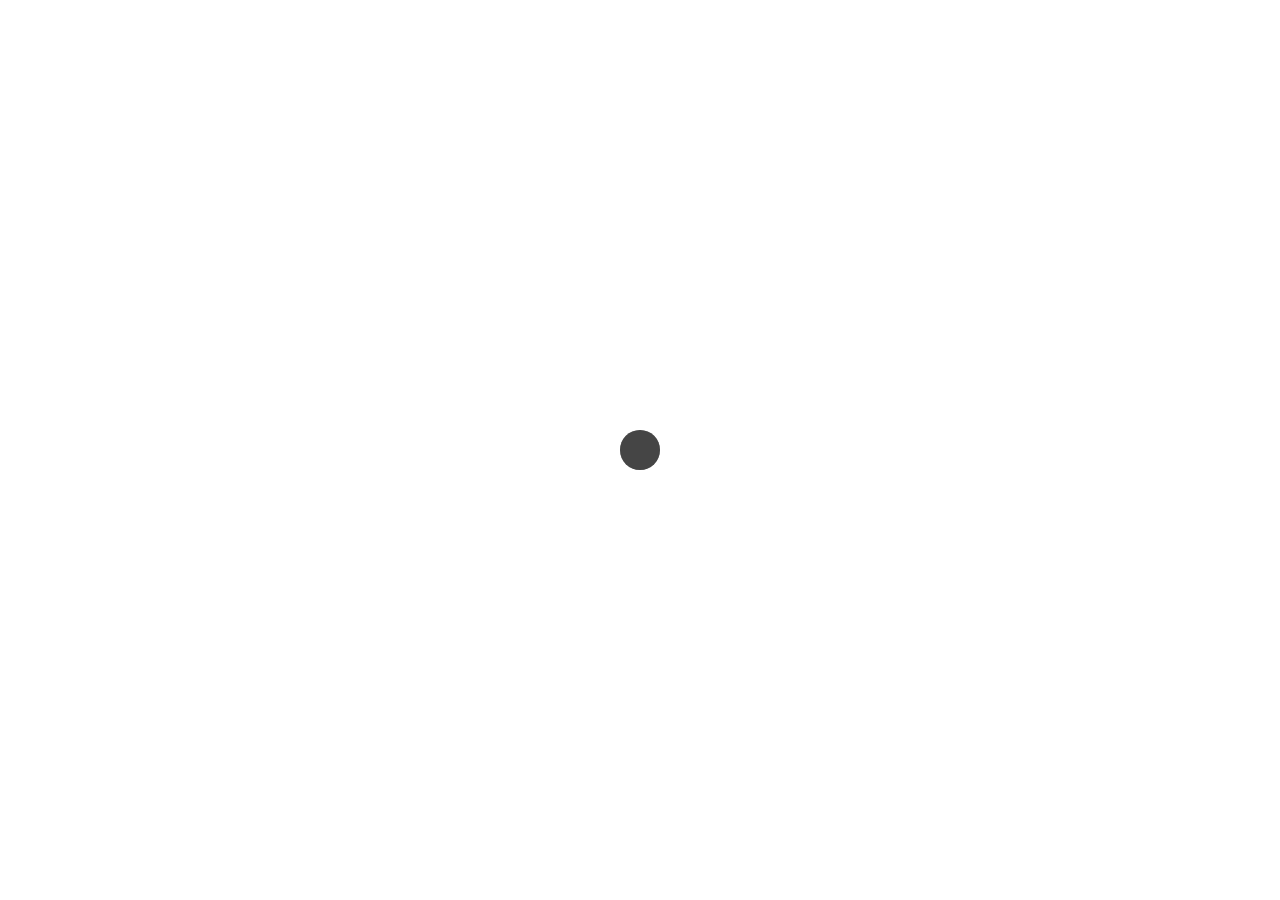
<file: login.html>
﻿<!DOCTYPE html>
<html lang="en">
<head>
	<meta charset="UTF-8">
	<title>Folio - Portfolio Mobile Template</title>
	<meta name="viewport" content="width=device-width, initial-scale=1  maximum-scale=1 user-scalable=no">
	<meta name="mobile-web-app-capable" content="yes">
	<meta name="apple-mobile-web-app-capable" content="yes">
	<meta name="apple-touch-fullscreen" content="yes">
	<meta name="HandheldFriendly" content="True">
	
	<link href="https://fonts.googleapis.com/css?family=Montserrat:400,700%7CRaleway:400,500,600,700%7CSource+Sans+Pro:400,400i,600,600i,700,700i" rel="stylesheet">

	<link rel="stylesheet" href="css/materialize.css">
	<link rel="stylesheet" href="font-awesome/css/font-awesome.min.css">
	<link rel="stylesheet" href="css/normalize.css">
	<link rel="stylesheet" href="css/owl.carousel.css">
	<link rel="stylesheet" href="css/owl.theme.css">
	<link rel="stylesheet" href="css/owl.transitions.css">
	<link rel="stylesheet" href="css/fakeLoader.css">
	<link rel="stylesheet" href="css/magnific-popup.css">
	<link rel="stylesheet" href="css/style.css">
	
	<link rel="shortcut icon" href="img/favicon.png">

</head>
<body>

     


	<!-- navbar top -->
	<div class="navbar-top">
		<!-- site brand	 -->
		<div class="site-brand">
			<a href="index.html"><h1>Folio</h1></a>
		</div>
		<!-- end site brand	 -->
		
		<div class="side-nav-panel-right">
			<a href="#" data-activates="slide-out-right" class="side-nav-right"><i class="fa fa-bars"></i></a>
		</div>
	</div>
	<!-- end navbar top -->

	<!-- side nav right-->
	<div class="side-nav-panel-right">
		<ul id="slide-out-right" class="side-nav side-nav-panel collapsible">
			<li class="li-top"><a href="index.html"><i class="fa fa-home"></i>Home</a></li>
			<li><a href="blog.html"><i class="fa fa-bold"></i>Blog</a></li>
			<li><a href="blog-single.html"><i class="fa fa-file-text-o"></i>Blog Single</a></li>
			<li><a href="shop.html"><i class="fa fa-shopping-bag"></i>Shop</a></li>
			<li><a href="shop-single.html"><i class="fa fa-shopping-basket"></i>Shop Single</a></li>
			<li class="first-li">
				<div class="collapsible-header"><i class="fa fa-file-o"></i>Pages <span><i class="fa fa-caret-down"></i></span></div>
				<div class="collapsible-body">
					<ul class="side-nav-panel">
						<li><a href="pricing.html">Pricing</a></li>
						<li><a href="error404.html">404</a></li>
						<li><a href="team.html">Team</a></li>
						<li><a href="testimonial.html">Testimonial</a></li>
					</ul>
				</div>
			</li>
			<li><a href="about-us.html"><i class="fa fa-user"></i>About Us</a></li>
			<li><a href="contact.html"><i class="fa fa-envelope-o"></i>Contact Us</a></li>
			<li><a href="login.html"><i class="fa fa-sign-in"></i>Login</a></li>
			<li><a href="register.html"><i class="fa fa-user-plus"></i>Register</a></li>
		</ul>
	</div>
	<!-- end side nav right-->

	
	<!-- login -->
	<div class="pages section">
		<div class="container">
			<div class="pages-head">
				<h3>LOGIN</h3>
			</div>
			<div class="login">
				<div class="row">
					<form class="col s12">
						<div class="input-field">
							<input type="text" class="validate" placeholder="USERNAME" required>
						</div>
						<div class="input-field">
							<input type="password" class="validate" placeholder="PASSWORD" required>
						</div>
						<a href=""><h6>Forgot Password ?</h6></a>
						<a href="" class="btn button-default">LOGIN</a>
					</form>
				</div>
			</div>
		</div>
	</div>
	<!-- end login -->
	
	<!-- loader -->
	<div id="fakeLoader"></div>
	<!-- end loader -->
	
	<!-- footer -->
	<div class="footer">
		<div class="container">
			<div class="about-us-foot">
				<h6>Folio</h6>
				<p>is a lorem ipsum dolor sit amet, consectetur adipisicing elit consectetur dolor adipisicing elit.</p>
			</div>
			<div class="social-media">
				<a href=""><i class="fa fa-facebook"></i></a>
				<a href=""><i class="fa fa-twitter"></i></a>
				<a href=""><i class="fa fa-google"></i></a>
				<a href=""><i class="fa fa-linkedin"></i></a>
				<a href=""><i class="fa fa-instagram"></i></a>
			</div>
			<div class="copyright">
				<span>© 2016 All Right Reserved</span>
			</div>
		</div>
	</div>
	<!-- end footer -->
	
	<!-- scripts -->
	<script src="js/jquery.min.js"></script>
	<script src="js/materialize.min.js"></script>
	<script src="js/owl.carousel.min.js"></script>
	<script src="js/fakeLoader.min.js"></script>
	<script src="js/main.js"></script>

</body>
</html>
</file>
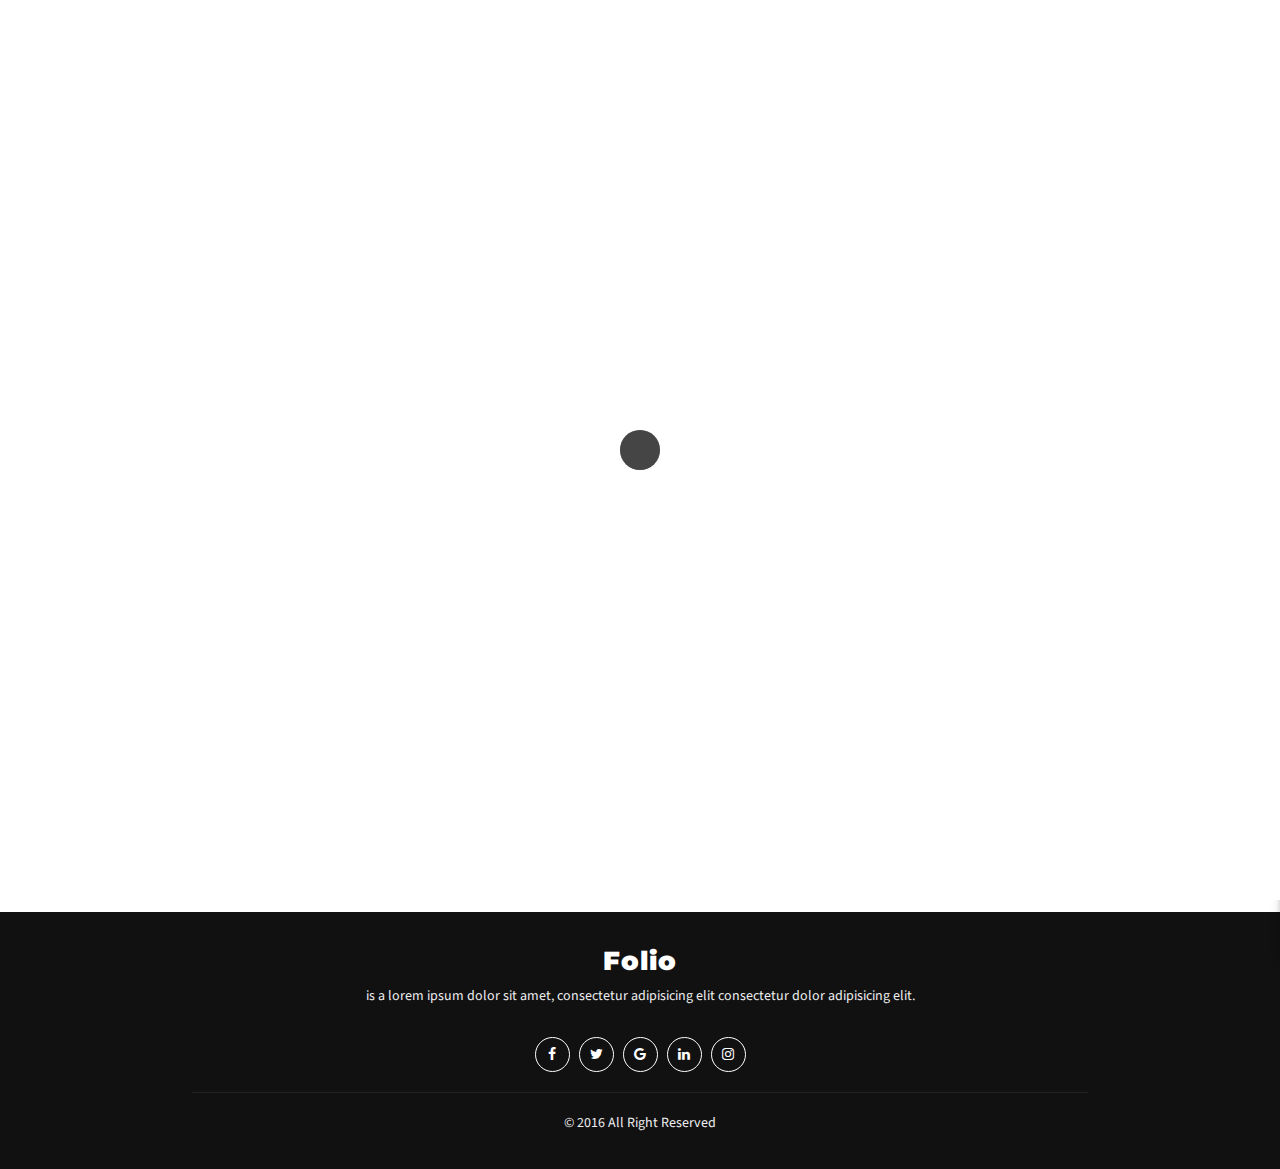
<file: pricing.html>
﻿<!DOCTYPE html>
<html lang="en">
<head>
	<meta charset="UTF-8">
	<title>Folio - Portfolio Mobile Template</title>
	<meta name="viewport" content="width=device-width, initial-scale=1  maximum-scale=1 user-scalable=no">
	<meta name="mobile-web-app-capable" content="yes">
	<meta name="apple-mobile-web-app-capable" content="yes">
	<meta name="apple-touch-fullscreen" content="yes">
	<meta name="HandheldFriendly" content="True">
	
	<link href="https://fonts.googleapis.com/css?family=Montserrat:400,700%7CRaleway:400,500,600,700%7CSource+Sans+Pro:400,400i,600,600i,700,700i" rel="stylesheet">

	<link rel="stylesheet" href="css/materialize.css">
	<link rel="stylesheet" href="font-awesome/css/font-awesome.min.css">
	<link rel="stylesheet" href="css/normalize.css">
	<link rel="stylesheet" href="css/owl.carousel.css">
	<link rel="stylesheet" href="css/owl.theme.css">
	<link rel="stylesheet" href="css/owl.transitions.css">
	<link rel="stylesheet" href="css/fakeLoader.css">
	<link rel="stylesheet" href="css/magnific-popup.css">
	<link rel="stylesheet" href="css/style.css">
	
	<link rel="shortcut icon" href="img/favicon.png">

</head>
<body>
     
	<!-- navbar top -->
	<div class="navbar-top">
		<!-- site brand	 -->
		<div class="site-brand">
			<a href="index.html"><h1>Folio</h1></a>
		</div>
		<!-- end site brand	 -->
		
		<div class="side-nav-panel-right">
			<a href="#" data-activates="slide-out-right" class="side-nav-right"><i class="fa fa-bars"></i></a>
		</div>
	</div>
	<!-- end navbar top -->

	<!-- side nav right-->
	<div class="side-nav-panel-right">
		<ul id="slide-out-right" class="side-nav side-nav-panel collapsible">
			<li class="li-top"><a href="index.html"><i class="fa fa-home"></i>Home</a></li>
			<li><a href="blog.html"><i class="fa fa-bold"></i>Blog</a></li>
			<li><a href="blog-single.html"><i class="fa fa-file-text-o"></i>Blog Single</a></li>
			<li><a href="shop.html"><i class="fa fa-shopping-bag"></i>Shop</a></li>
			<li><a href="shop-single.html"><i class="fa fa-shopping-basket"></i>Shop Single</a></li>
			<li class="first-li">
				<div class="collapsible-header"><i class="fa fa-file-o"></i>Pages <span><i class="fa fa-caret-down"></i></span></div>
				<div class="collapsible-body">
					<ul class="side-nav-panel">
						<li><a href="pricing.html">Pricing</a></li>
						<li><a href="error404.html">404</a></li>
						<li><a href="team.html">Team</a></li>
						<li><a href="testimonial.html">Testimonial</a></li>
					</ul>
				</div>
			</li>
			<li><a href="about-us.html"><i class="fa fa-user"></i>About Us</a></li>
			<li><a href="contact.html"><i class="fa fa-envelope-o"></i>Contact Us</a></li>
			<li><a href="login.html"><i class="fa fa-sign-in"></i>Login</a></li>
			<li><a href="register.html"><i class="fa fa-user-plus"></i>Register</a></li>
		</ul>
	</div>
	<!-- end side nav right-->
	
	<!-- team -->
	<div class="pages section">
		<div class="container">
			<div class="pages-head">
				<h3>PRICING</h3>
			</div>
			<div class="row">
				<div class="col s6">
					<div class="pricing">
						<div class="pricing-head">
							<h5>Basic</h5>
							<span>$8</span>
						</div>
						<ul>
							<li>Responsive</li>
							<li>Unlimited</li>
							<li>Clean Design</li>
							<li>Support</li>
						</ul>
						<button type="button" class="btn button-default">BUY NOW</button>
					</div>
				</div>
				<div class="col s6">
					<div class="pricing">
						<div class="pricing-head">
							<h5>Medium</h5>
							<span>$12</span>
						</div>
						<ul>
							<li>Responsive</li>
							<li>Unlimited</li>
							<li>Clean Design</li>
							<li>Support</li>
						</ul>
						<button type="button" class="btn button-default">BUY NOW</button>
					</div>
				</div>
			</div>
			<div class="row">
				<div class="col s6">
					<div class="pricing">
						<div class="pricing-head">
							<h5>Pro</h5>
							<span>$24</span>
						</div>
						<ul>
							<li>Responsive</li>
							<li>Unlimited</li>
							<li>Clean Design</li>
							<li>Support</li>
						</ul>
						<button type="button" class="btn button-default">BUY NOW</button>
					</div>
				</div>
				<div class="col s6">
					<div class="pricing">
						<div class="pricing-head">
							<h5>Advanced</h5>
							<span>$54</span>
						</div>
						<ul>
							<li>Responsive</li>
							<li>Unlimited</li>
							<li>Clean Design</li>
							<li>Support</li>
						</ul>
						<button type="button" class="btn button-default">BUY NOW</button>
					</div>
				</div>
			</div>
		</div>
	</div>
	<!-- end team -->

	<!-- loader -->
	<div id="fakeLoader"></div>
	<!-- end loader -->
	
	<!-- footer -->
	<div class="footer">
		<div class="container">
			<div class="about-us-foot">
				<h6>Folio</h6>
				<p>is a lorem ipsum dolor sit amet, consectetur adipisicing elit consectetur dolor adipisicing elit.</p>
			</div>
			<div class="social-media">
				<a href=""><i class="fa fa-facebook"></i></a>
				<a href=""><i class="fa fa-twitter"></i></a>
				<a href=""><i class="fa fa-google"></i></a>
				<a href=""><i class="fa fa-linkedin"></i></a>
				<a href=""><i class="fa fa-instagram"></i></a>
			</div>
			<div class="copyright">
				<span>© 2016 All Right Reserved</span>
			</div>
		</div>
	</div>
	<!-- end footer -->
	
	<!-- scripts -->
	<script src="js/jquery.min.js"></script>
	<script src="js/materialize.min.js"></script>
	<script src="js/owl.carousel.min.js"></script>
	<script src="js/fakeLoader.min.js"></script>
	<script src="js/main.js"></script>

</body>
</html>
</file>
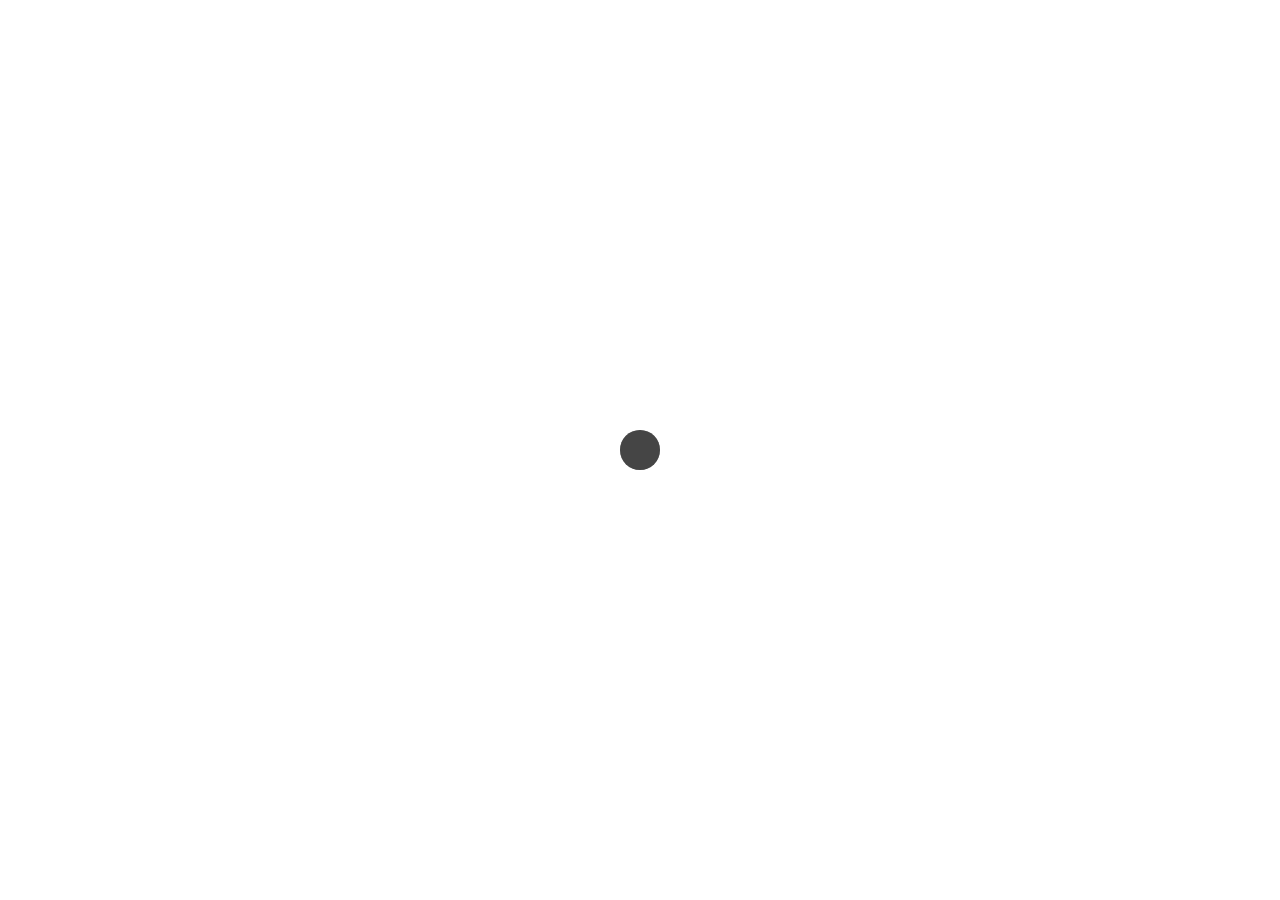
<file: register.html>
﻿<!DOCTYPE html>
<html lang="en">
<head>
	<meta charset="UTF-8">
	<title>Folio - Portfolio Mobile Template</title>
	<meta name="viewport" content="width=device-width, initial-scale=1  maximum-scale=1 user-scalable=no">
	<meta name="mobile-web-app-capable" content="yes">
	<meta name="apple-mobile-web-app-capable" content="yes">
	<meta name="apple-touch-fullscreen" content="yes">
	<meta name="HandheldFriendly" content="True">
	
	<link href="https://fonts.googleapis.com/css?family=Montserrat:400,700%7CRaleway:400,500,600,700%7CSource+Sans+Pro:400,400i,600,600i,700,700i" rel="stylesheet">

	<link rel="stylesheet" href="css/materialize.css">
	<link rel="stylesheet" href="font-awesome/css/font-awesome.min.css">
	<link rel="stylesheet" href="css/normalize.css">
	<link rel="stylesheet" href="css/owl.carousel.css">
	<link rel="stylesheet" href="css/owl.theme.css">
	<link rel="stylesheet" href="css/owl.transitions.css">
	<link rel="stylesheet" href="css/fakeLoader.css">
	<link rel="stylesheet" href="css/magnific-popup.css">
	<link rel="stylesheet" href="css/style.css">
	
	<link rel="shortcut icon" href="img/favicon.png">

</head>
<body>

     

	<!-- navbar top -->
	<div class="navbar-top">
		<!-- site brand	 -->
		<div class="site-brand">
			<a href="index.html"><h1>Folio</h1></a>
		</div>
		<!-- end site brand	 -->
		
		<div class="side-nav-panel-right">
			<a href="#" data-activates="slide-out-right" class="side-nav-right"><i class="fa fa-bars"></i></a>
		</div>
	</div>
	<!-- end navbar top -->

	<!-- side nav right-->
	<div class="side-nav-panel-right">
		<ul id="slide-out-right" class="side-nav side-nav-panel collapsible">
			<li class="li-top"><a href="index.html"><i class="fa fa-home"></i>Home</a></li>
			<li><a href="blog.html"><i class="fa fa-bold"></i>Blog</a></li>
			<li><a href="blog-single.html"><i class="fa fa-file-text-o"></i>Blog Single</a></li>
			<li><a href="shop.html"><i class="fa fa-shopping-bag"></i>Shop</a></li>
			<li><a href="shop-single.html"><i class="fa fa-shopping-basket"></i>Shop Single</a></li>
			<li class="first-li">
				<div class="collapsible-header"><i class="fa fa-file-o"></i>Pages <span><i class="fa fa-caret-down"></i></span></div>
				<div class="collapsible-body">
					<ul class="side-nav-panel">
						<li><a href="pricing.html">Pricing</a></li>
						<li><a href="error404.html">404</a></li>
						<li><a href="team.html">Team</a></li>
						<li><a href="testimonial.html">Testimonial</a></li>
					</ul>
				</div>
			</li>
			<li><a href="about-us.html"><i class="fa fa-user"></i>About Us</a></li>
			<li><a href="contact.html"><i class="fa fa-envelope-o"></i>Contact Us</a></li>
			<li><a href="login.html"><i class="fa fa-sign-in"></i>Login</a></li>
			<li><a href="register.html"><i class="fa fa-user-plus"></i>Register</a></li>
		</ul>
	</div>
	<!-- end side nav right-->

	
	<!-- register -->
	<div class="pages section">
		<div class="container">
			<div class="pages-head">
				<h3>REGISTER</h3>
			</div>
			<div class="register">
				<div class="row">
					<form class="col s12">
						<div class="input-field">
							<input type="text" class="validate" placeholder="NAME" required>
						</div>
						<div class="input-field">
							<input type="email" placeholder="EMAIL" class="validate" required>
						</div>
						<div class="input-field">
							<input type="password" placeholder="PASSWORD" class="validate" required>
						</div>
						<div class="btn button-default">REGISTER</div>
					</form>
				</div>
			</div>
		</div>
	</div>
	<!-- end register -->
	

	<!-- loader -->
	<div id="fakeLoader"></div>
	<!-- end loader -->
	
	<!-- footer -->
	<div class="footer">
		<div class="container">
			<div class="about-us-foot">
				<h6>Folio</h6>
				<p>is a lorem ipsum dolor sit amet, consectetur adipisicing elit consectetur dolor adipisicing elit.</p>
			</div>
			<div class="social-media">
				<a href=""><i class="fa fa-facebook"></i></a>
				<a href=""><i class="fa fa-twitter"></i></a>
				<a href=""><i class="fa fa-google"></i></a>
				<a href=""><i class="fa fa-linkedin"></i></a>
				<a href=""><i class="fa fa-instagram"></i></a>
			</div>
			<div class="copyright">
				<span>© 2016 All Right Reserved</span>
			</div>
		</div>
	</div>
	<!-- end footer -->
	
	<!-- scripts -->
	<script src="js/jquery.min.js"></script>
	<script src="js/materialize.min.js"></script>
	<script src="js/owl.carousel.min.js"></script>
	<script src="js/fakeLoader.min.js"></script>
	<script src="js/main.js"></script>

	

</body>
</html>
</file>
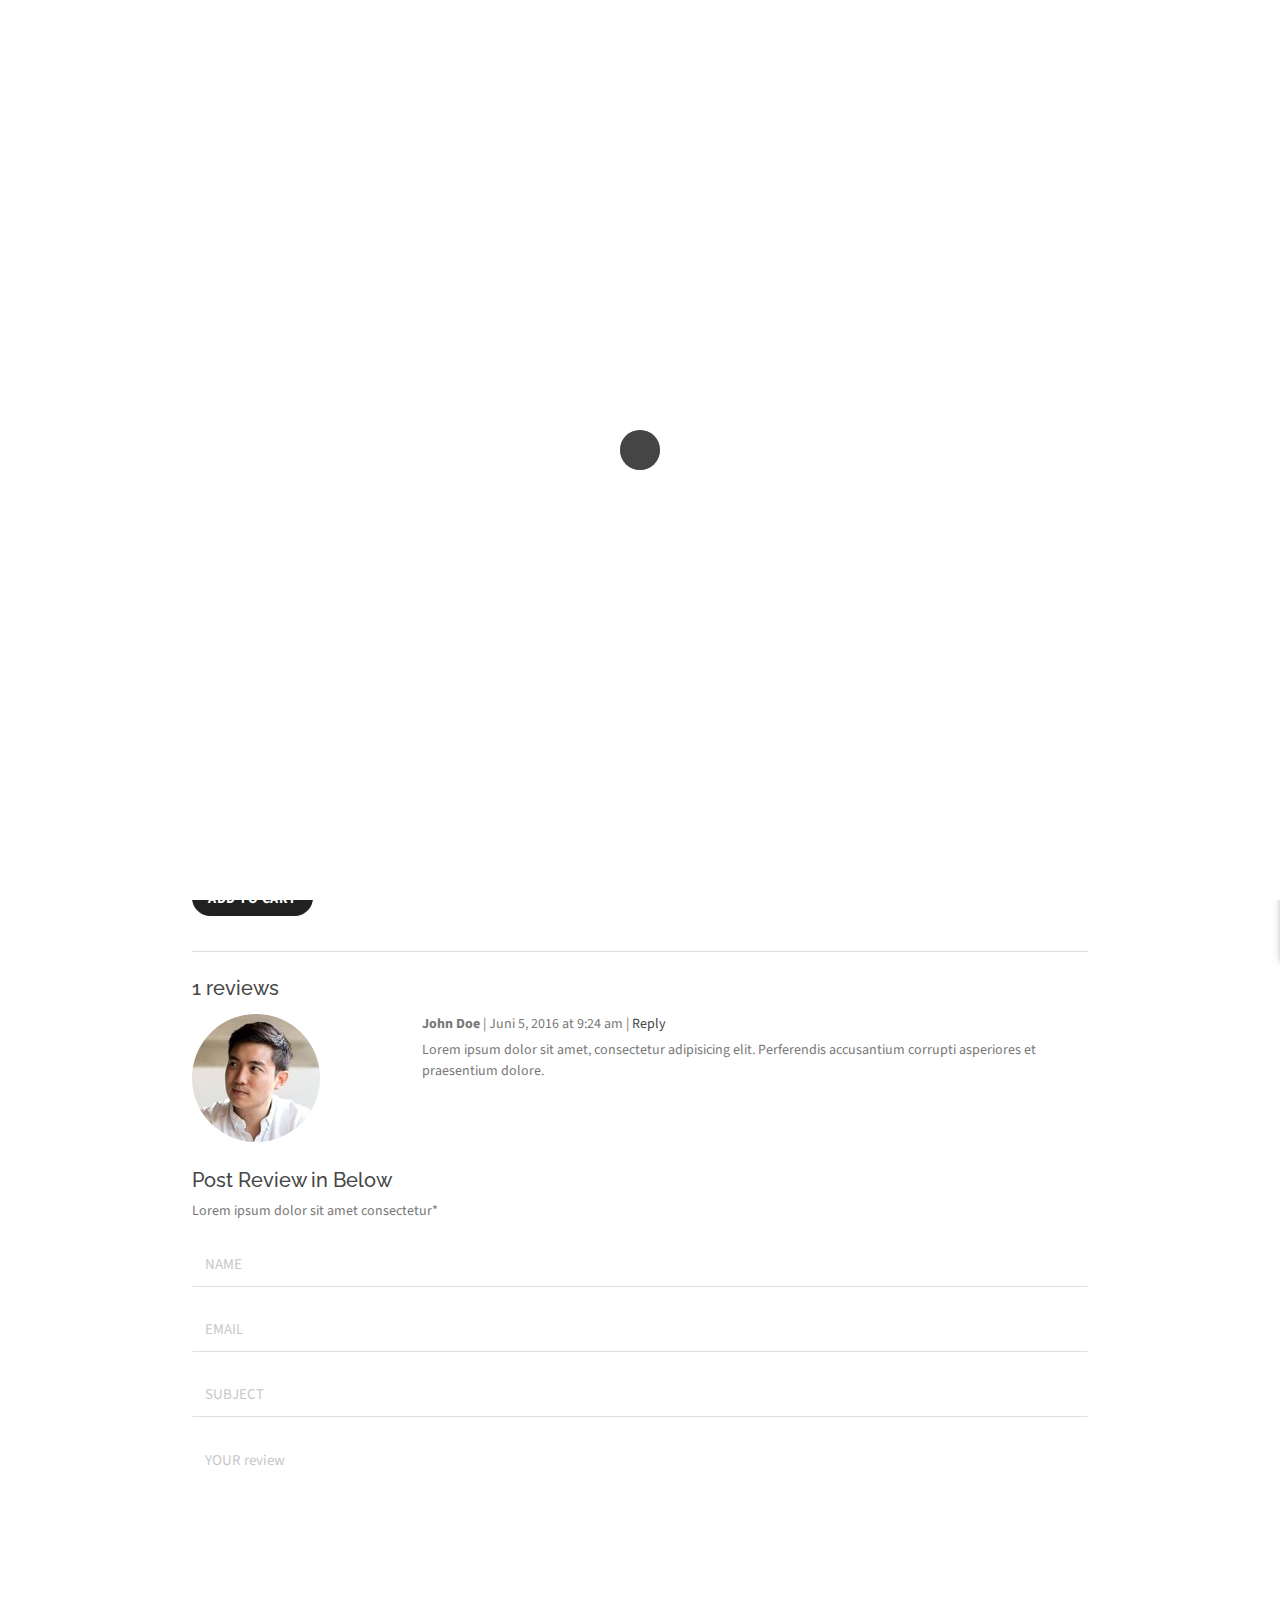
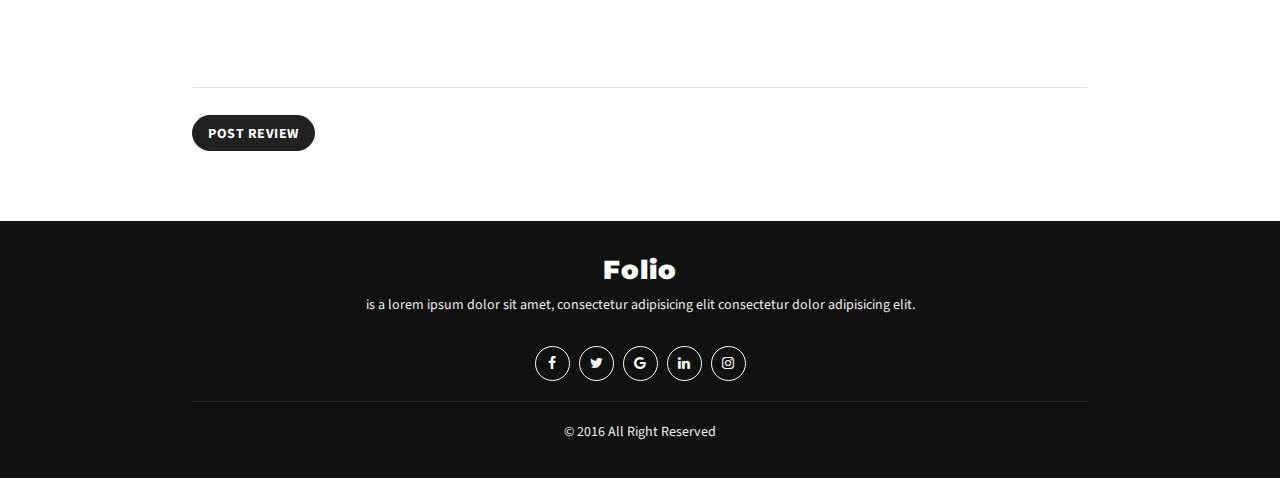
<file: shop-single.html>
﻿<!DOCTYPE html>
<html lang="en">
<head>
	<meta charset="UTF-8">
	<title>Folio - Portfolio Mobile Template</title>
	<meta name="viewport" content="width=device-width, initial-scale=1  maximum-scale=1 user-scalable=no">
	<meta name="mobile-web-app-capable" content="yes">
	<meta name="apple-mobile-web-app-capable" content="yes">
	<meta name="apple-touch-fullscreen" content="yes">
	<meta name="HandheldFriendly" content="True">
	
	<link href="https://fonts.googleapis.com/css?family=Montserrat:400,700%7CRaleway:400,500,600,700%7CSource+Sans+Pro:400,400i,600,600i,700,700i" rel="stylesheet">

	<link rel="stylesheet" href="css/materialize.css">
	<link rel="stylesheet" href="font-awesome/css/font-awesome.min.css">
	<link rel="stylesheet" href="css/normalize.css">
	<link rel="stylesheet" href="css/owl.carousel.css">
	<link rel="stylesheet" href="css/owl.theme.css">
	<link rel="stylesheet" href="css/owl.transitions.css">
	<link rel="stylesheet" href="css/fakeLoader.css">
	<link rel="stylesheet" href="css/magnific-popup.css">
	<link rel="stylesheet" href="css/style.css">
	
	<link rel="shortcut icon" href="img/favicon.png">

</head>
<body>

     


	<!-- navbar top -->
	<div class="navbar-top">
		<!-- site brand	 -->
		<div class="site-brand">
			<a href="index.html"><h1>Folio</h1></a>
		</div>
		<!-- end site brand	 -->
		
		<div class="side-nav-panel-right">
			<a href="#" data-activates="slide-out-right" class="side-nav-right"><i class="fa fa-bars"></i></a>
		</div>
	</div>
	<!-- end navbar top -->

	<!-- side nav right-->
	<div class="side-nav-panel-right">
		<ul id="slide-out-right" class="side-nav side-nav-panel collapsible">
			<li class="li-top"><a href="index.html"><i class="fa fa-home"></i>Home</a></li>
			<li><a href="blog.html"><i class="fa fa-bold"></i>Blog</a></li>
			<li><a href="blog-single.html"><i class="fa fa-file-text-o"></i>Blog Single</a></li>
			<li><a href="shop.html"><i class="fa fa-shopping-bag"></i>Shop</a></li>
			<li><a href="shop-single.html"><i class="fa fa-shopping-basket"></i>Shop Single</a></li>
			<li class="first-li">
				<div class="collapsible-header"><i class="fa fa-file-o"></i>Pages <span><i class="fa fa-caret-down"></i></span></div>
				<div class="collapsible-body">
					<ul class="side-nav-panel">
						<li><a href="pricing.html">Pricing</a></li>
						<li><a href="error404.html">404</a></li>
						<li><a href="team.html">Team</a></li>
						<li><a href="testimonial.html">Testimonial</a></li>
					</ul>
				</div>
			</li>
			<li><a href="about-us.html"><i class="fa fa-user"></i>About Us</a></li>
			<li><a href="contact.html"><i class="fa fa-envelope-o"></i>Contact Us</a></li>
			<li><a href="login.html"><i class="fa fa-sign-in"></i>Login</a></li>
			<li><a href="register.html"><i class="fa fa-user-plus"></i>Register</a></li>
		</ul>
	</div>
	<!-- end side nav right-->
	
	<!-- shop single -->
	<div class="pages section">
		<div class="container">
			<div class="shop-single">
				<img src="img/shop-single.png" alt="">
				<h5>Fashion Elegant</h5>
				<span>$16</span>
				<p>Lorem ipsum dolor sit amet, consectetur adipisicing elit. Atque distinctio quis similique exercitationem</p>
				<button type="button" class="btn button-default">ADD TO CART</button>
			</div>
			<div class="review">
					<h5>1 reviews</h5>
					<div class="review-details">
						<div class="row">
							<div class="col s3">
								<img src="img/user-comment.jpg" alt="" class="responsive-img">
							</div>
							<div class="col s9">
								<div class="review-title">
									<span><strong>John Doe</strong> | Juni 5, 2016 at 9:24 am | <a href="">Reply</a></span>
								</div>
								<p>Lorem ipsum dolor sit amet, consectetur adipisicing elit. Perferendis accusantium corrupti asperiores et praesentium dolore.</p>
							</div>
						</div>
					</div>
				</div>	
				<div class="review-form">
					<div class="review-head">
						<h5>Post Review in Below</h5>
						<p>Lorem ipsum dolor sit amet consectetur*</p>
					</div>
					<div class="row">
						<form class="col s12 form-details">
							<div class="input-field">
								<input type="text" required class="validate" placeholder="NAME">
							</div>
							<div class="input-field">
								<input type="email" class="validate" placeholder="EMAIL" required>
							</div>
							<div class="input-field">
								<input type="text" class="validate" placeholder="SUBJECT" required>
							</div>
							<div class="input-field">
								<textarea name="textarea-message" id="textarea1" cols="30" rows="10" class="materialize-textarea" class="validate" placeholder="YOUR review"></textarea>
							</div>
							<div class="form-button">
								<div class="btn button-default">POST REVIEW</div>
							</div>
						</form>
					</div>
				</div>
		</div>
	</div>
	<!-- end shop single -->

	<!-- loader -->
	<div id="fakeLoader"></div>
	<!-- end loader -->
	
	<!-- footer -->
	<div class="footer">
		<div class="container">
			<div class="about-us-foot">
				<h6>Folio</h6>
				<p>is a lorem ipsum dolor sit amet, consectetur adipisicing elit consectetur dolor adipisicing elit.</p>
			</div>
			<div class="social-media">
				<a href=""><i class="fa fa-facebook"></i></a>
				<a href=""><i class="fa fa-twitter"></i></a>
				<a href=""><i class="fa fa-google"></i></a>
				<a href=""><i class="fa fa-linkedin"></i></a>
				<a href=""><i class="fa fa-instagram"></i></a>
			</div>
			<div class="copyright">
				<span>© 2016 All Right Reserved</span>
			</div>
		</div>
	</div>
	<!-- end footer -->
	
	<!-- scripts -->
	<script src="js/jquery.min.js"></script>
	<script src="js/materialize.min.js"></script>
	<script src="js/owl.carousel.min.js"></script>
	<script src="js/fakeLoader.min.js"></script>
	<script src="js/main.js"></script>

</body>
</html>
</file>
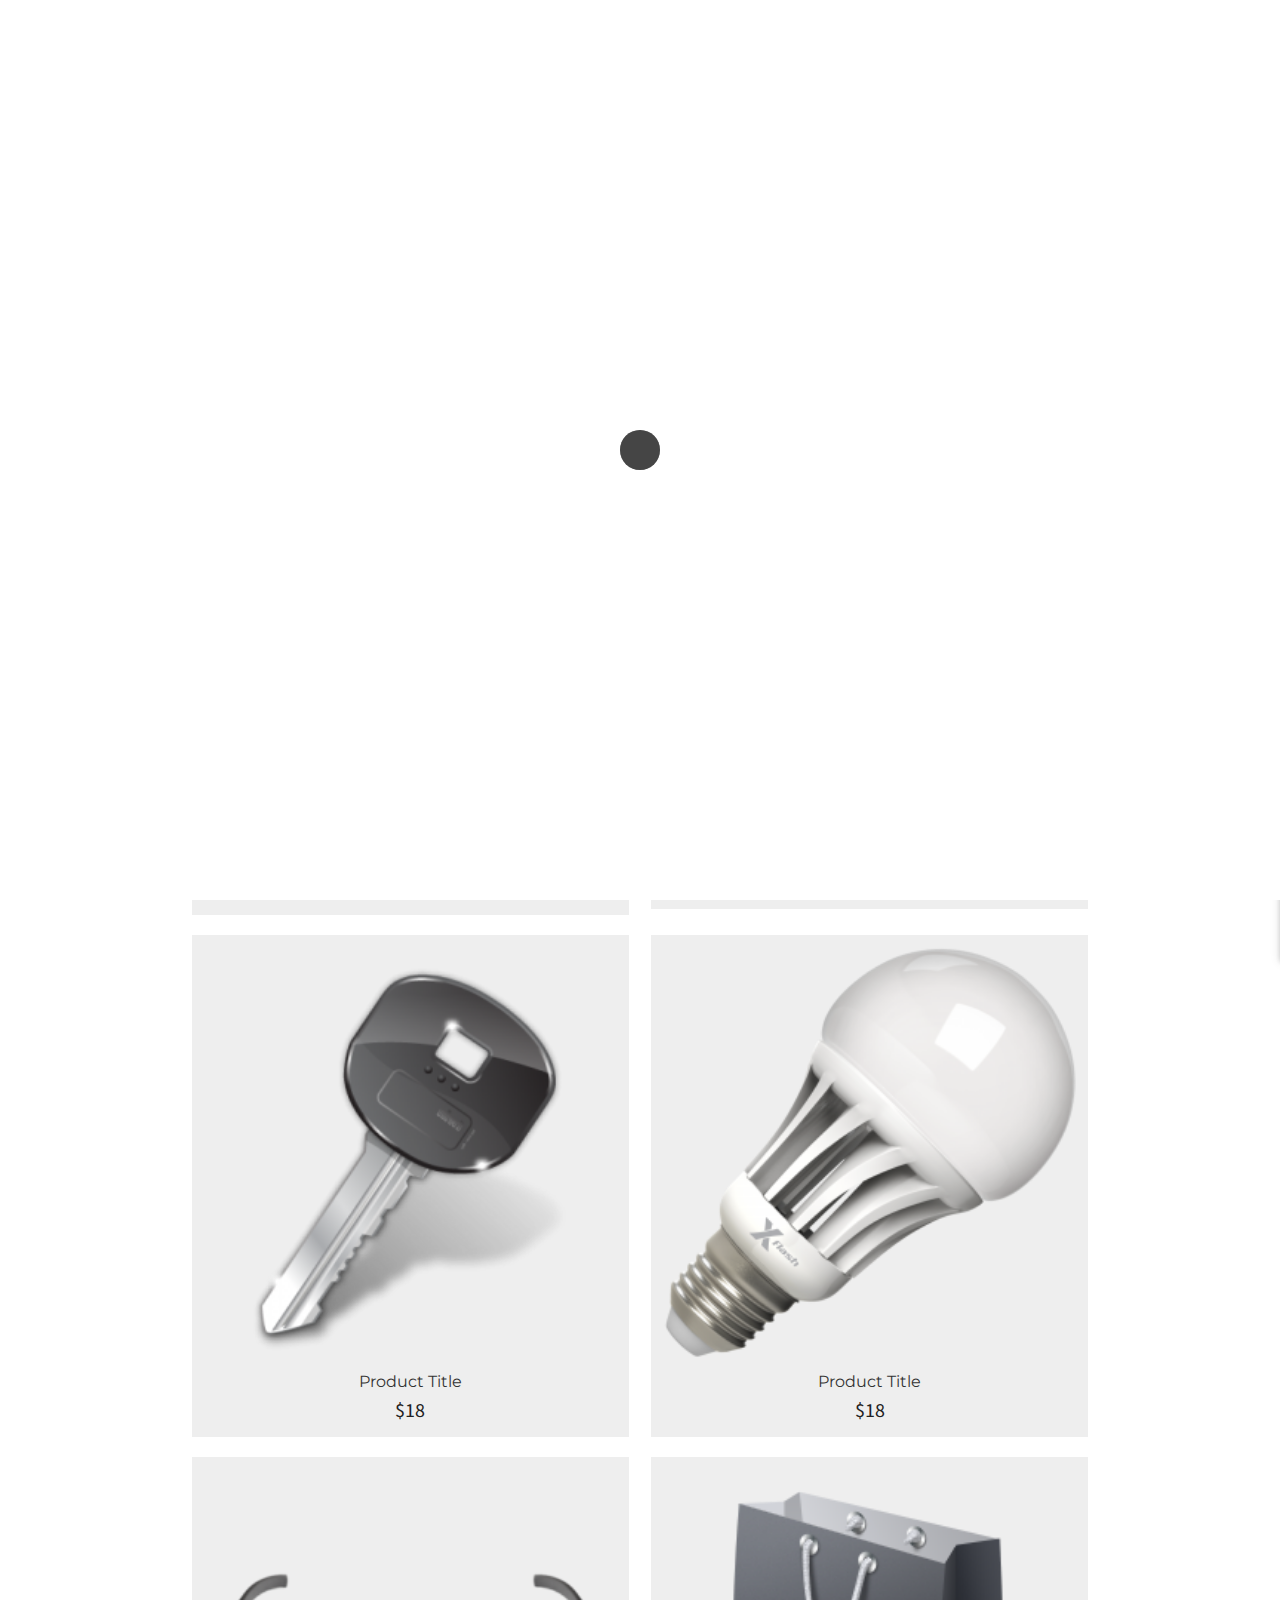
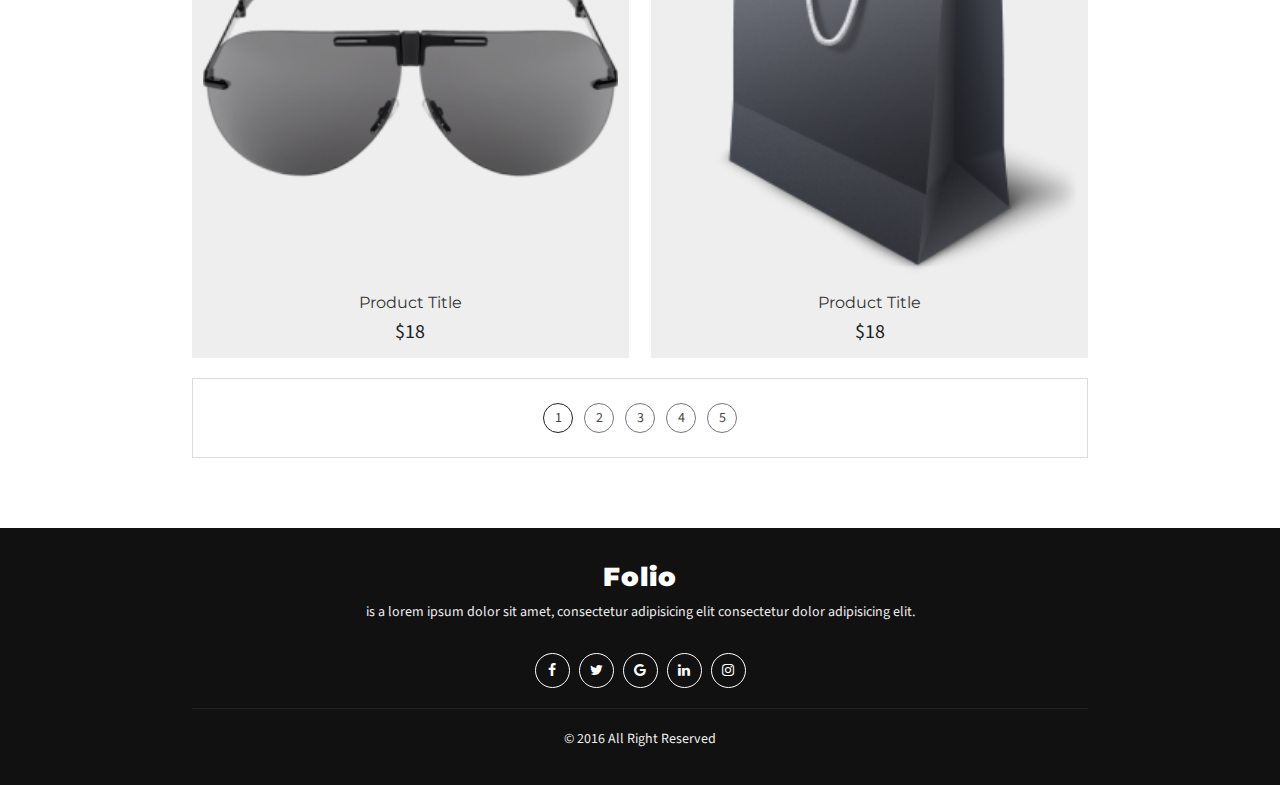
<file: shop.html>
﻿<!DOCTYPE html>
<html lang="en">
<head>
	<meta charset="UTF-8">
	<title>Folio - Portfolio Mobile Template</title>
	<meta name="viewport" content="width=device-width, initial-scale=1  maximum-scale=1 user-scalable=no">
	<meta name="mobile-web-app-capable" content="yes">
	<meta name="apple-mobile-web-app-capable" content="yes">
	<meta name="apple-touch-fullscreen" content="yes">
	<meta name="HandheldFriendly" content="True">
	
	<link href="https://fonts.googleapis.com/css?family=Montserrat:400,700%7CRaleway:400,500,600,700%7CSource+Sans+Pro:400,400i,600,600i,700,700i" rel="stylesheet">

	<link rel="stylesheet" href="css/materialize.css">
	<link rel="stylesheet" href="font-awesome/css/font-awesome.min.css">
	<link rel="stylesheet" href="css/normalize.css">
	<link rel="stylesheet" href="css/owl.carousel.css">
	<link rel="stylesheet" href="css/owl.theme.css">
	<link rel="stylesheet" href="css/owl.transitions.css">
	<link rel="stylesheet" href="css/fakeLoader.css">
	<link rel="stylesheet" href="css/magnific-popup.css">
	<link rel="stylesheet" href="css/style.css">
	
	<link rel="shortcut icon" href="img/favicon.png">

</head>
<body>

     



	<!-- navbar top -->
	<div class="navbar-top">
		<!-- site brand	 -->
		<div class="site-brand">
			<a href="index.html"><h1>Folio</h1></a>
		</div>
		<!-- end site brand	 -->
		
		<div class="side-nav-panel-right">
			<a href="#" data-activates="slide-out-right" class="side-nav-right"><i class="fa fa-bars"></i></a>
		</div>
	</div>
	<!-- end navbar top -->

	<!-- side nav right-->
	<div class="side-nav-panel-right">
		<ul id="slide-out-right" class="side-nav side-nav-panel collapsible">
			<li class="li-top"><a href="index.html"><i class="fa fa-home"></i>Home</a></li>
			<li><a href="blog.html"><i class="fa fa-bold"></i>Blog</a></li>
			<li><a href="blog-single.html"><i class="fa fa-file-text-o"></i>Blog Single</a></li>
			<li><a href="shop.html"><i class="fa fa-shopping-bag"></i>Shop</a></li>
			<li><a href="shop-single.html"><i class="fa fa-shopping-basket"></i>Shop Single</a></li>
			<li class="first-li">
				<div class="collapsible-header"><i class="fa fa-file-o"></i>Pages <span><i class="fa fa-caret-down"></i></span></div>
				<div class="collapsible-body">
					<ul class="side-nav-panel">
						<li><a href="pricing.html">Pricing</a></li>
						<li><a href="error404.html">404</a></li>
						<li><a href="team.html">Team</a></li>
						<li><a href="testimonial.html">Testimonial</a></li>
					</ul>
				</div>
			</li>
			<li><a href="about-us.html"><i class="fa fa-user"></i>About Us</a></li>
			<li><a href="contact.html"><i class="fa fa-envelope-o"></i>Contact Us</a></li>
			<li><a href="login.html"><i class="fa fa-sign-in"></i>Login</a></li>
			<li><a href="register.html"><i class="fa fa-user-plus"></i>Register</a></li>
		</ul>
	</div>
	<!-- end side nav right-->

	<!-- slider -->
	<div class="slider">
		
		<ul class="slides">
			<li>
				<img src="img/slide1.jpg" alt="">
				<div class="caption slider-content  center-align">
					<h2>WELCOME TO MY SHOP</h2>
					<h4>Lorem ipsum dolor sit amet.</h4>
					<a href="" class="btn button-default">Shop Now</a>
				</div>
			</li>
			<li>
				<img src="img/slide2.jpg" alt="">
				<div class="caption slider-content center-align">
					<h2>DISCOUNT PRODUCT</h2>
					<h4>Lorem ipsum dolor sit amet.</h4>
					<a href="" class="btn button-default">Shop Now</a>
				</div>
			</li>
			<li>
				<img src="img/slide3.jpg" alt="">
				<div class="caption slider-content center-align">
					<h2>FREE SHIPPING RATE</h2>
					<h4>Lorem ipsum dolor sit amet.</h4>
					<a href="" class="btn button-default">Shop Now</a>
				</div>
			</li>
		</ul>

	</div>
	<!-- end slider -->
	
	<!-- shop -->
	<div class="section">
		<div class="container">
			<div class="row">
				<div class="col s6">
					<div class="shop">
						<img src="img/shop1.png" alt="">
						<h6><a href="">Product Title</a></h6>
						<span>$18</span>
					</div>
				</div>
				<div class="col s6">
					<div class="shop">
						<img src="img/shop2.png" alt="">
						<h6><a href="">Product Title</a></h6>
						<span>$18</span>
					</div>
				</div>
			</div>
			<div class="row">
				<div class="col s6">
					<div class="shop">
						<img src="img/shop3.png" alt="">
						<h6><a href="">Product Title</a></h6>
						<span>$18</span>
					</div>
				</div>
				<div class="col s6">
					<div class="shop">
						<img src="img/shop4.png" alt="">
						<h6><a href="">Product Title</a></h6>
						<span>$18</span>
					</div>
				</div>
			</div>
			<div class="row">
				<div class="col s6">
					<div class="shop">
						<img src="img/shop5.png" alt="">
						<h6><a href="">Product Title</a></h6>
						<span>$18</span>
					</div>
				</div>
				<div class="col s6">
					<div class="shop">
						<img src="img/shop6.png" alt="">
						<h6><a href="">Product Title</a></h6>
						<span>$18</span>
					</div>
				</div>
			</div>
			<div class="row">
				<div class="col s12">
					<div class="shop-pagination">
						<ul>
							<li class="active"><a href="">1</a></li>
							<li><a href="">2</a></li>
							<li><a href="">3</a></li>
							<li><a href="">4</a></li>
							<li><a href="">5</a></li>
						</ul>
					</div>
				</div>
			</div>
		</div>
	</div>
	<!-- end shop -->

	<!-- loader -->
	<div id="fakeLoader"></div>
	<!-- end loader -->
	
	<!-- footer -->
	<div class="footer">
		<div class="container">
			<div class="about-us-foot">
				<h6>Folio</h6>
				<p>is a lorem ipsum dolor sit amet, consectetur adipisicing elit consectetur dolor adipisicing elit.</p>
			</div>
			<div class="social-media">
				<a href=""><i class="fa fa-facebook"></i></a>
				<a href=""><i class="fa fa-twitter"></i></a>
				<a href=""><i class="fa fa-google"></i></a>
				<a href=""><i class="fa fa-linkedin"></i></a>
				<a href=""><i class="fa fa-instagram"></i></a>
			</div>
			<div class="copyright">
				<span>© 2016 All Right Reserved</span>
			</div>
		</div>
	</div>
	<!-- end footer -->
	
	<!-- scripts -->
	<script src="js/jquery.min.js"></script>
	<script src="js/materialize.min.js"></script>
	<script src="js/owl.carousel.min.js"></script>
	<script src="js/fakeLoader.min.js"></script>
	<script src="js/main.js"></script>

</body>
</html>
</file>
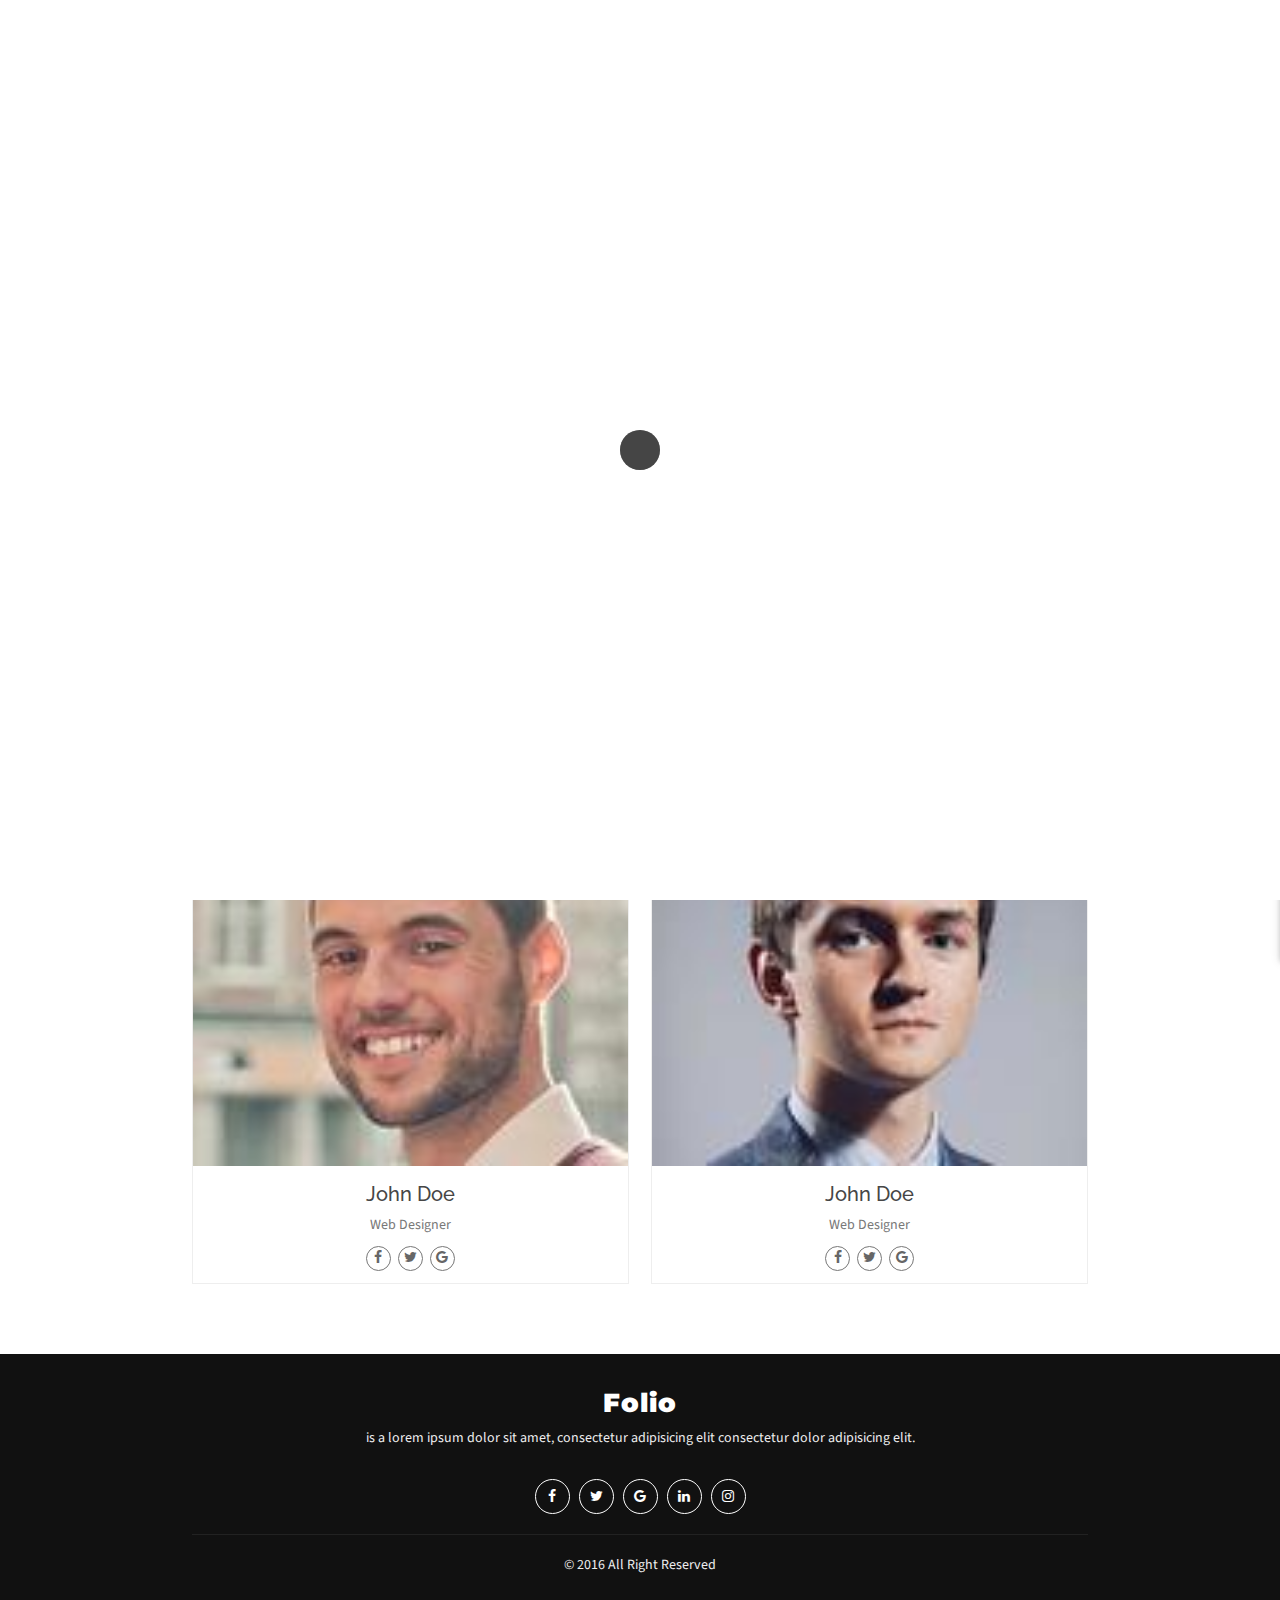
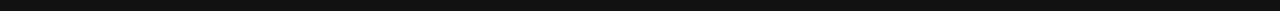
<file: team.html>
﻿<!DOCTYPE html>
<html lang="en">
<head>
	<meta charset="UTF-8">
	<title>Folio - Portfolio Mobile Template</title>
	<meta name="viewport" content="width=device-width, initial-scale=1  maximum-scale=1 user-scalable=no">
	<meta name="mobile-web-app-capable" content="yes">
	<meta name="apple-mobile-web-app-capable" content="yes">
	<meta name="apple-touch-fullscreen" content="yes">
	<meta name="HandheldFriendly" content="True">
	
	<link href="https://fonts.googleapis.com/css?family=Montserrat:400,700%7CRaleway:400,500,600,700%7CSource+Sans+Pro:400,400i,600,600i,700,700i" rel="stylesheet">

	<link rel="stylesheet" href="css/materialize.css">
	<link rel="stylesheet" href="font-awesome/css/font-awesome.min.css">
	<link rel="stylesheet" href="css/normalize.css">
	<link rel="stylesheet" href="css/owl.carousel.css">
	<link rel="stylesheet" href="css/owl.theme.css">
	<link rel="stylesheet" href="css/owl.transitions.css">
	<link rel="stylesheet" href="css/fakeLoader.css">
	<link rel="stylesheet" href="css/magnific-popup.css">
	<link rel="stylesheet" href="css/style.css">
	
	<link rel="shortcut icon" href="img/favicon.png">

</head>
<body>

     


	<!-- navbar top -->
	<div class="navbar-top">
		<!-- site brand	 -->
		<div class="site-brand">
			<a href="index.html"><h1>Folio</h1></a>
		</div>
		<!-- end site brand	 -->
		
		<div class="side-nav-panel-right">
			<a href="#" data-activates="slide-out-right" class="side-nav-right"><i class="fa fa-bars"></i></a>
		</div>
	</div>
	<!-- end navbar top -->

	<!-- side nav right-->
	<div class="side-nav-panel-right">
		<ul id="slide-out-right" class="side-nav side-nav-panel collapsible">
			<li class="li-top"><a href="index.html"><i class="fa fa-home"></i>Home</a></li>
			<li><a href="blog.html"><i class="fa fa-bold"></i>Blog</a></li>
			<li><a href="blog-single.html"><i class="fa fa-file-text-o"></i>Blog Single</a></li>
			<li><a href="shop.html"><i class="fa fa-shopping-bag"></i>Shop</a></li>
			<li><a href="shop-single.html"><i class="fa fa-shopping-basket"></i>Shop Single</a></li>
			<li class="first-li">
				<div class="collapsible-header"><i class="fa fa-file-o"></i>Pages <span><i class="fa fa-caret-down"></i></span></div>
				<div class="collapsible-body">
					<ul class="side-nav-panel">
						<li><a href="pricing.html">Pricing</a></li>
						<li><a href="error404.html">404</a></li>
						<li><a href="team.html">Team</a></li>
						<li><a href="testimonial.html">Testimonial</a></li>
					</ul>
				</div>
			</li>
			<li><a href="about-us.html"><i class="fa fa-user"></i>About Us</a></li>
			<li><a href="contact.html"><i class="fa fa-envelope-o"></i>Contact Us</a></li>
			<li><a href="login.html"><i class="fa fa-sign-in"></i>Login</a></li>
			<li><a href="register.html"><i class="fa fa-user-plus"></i>Register</a></li>
		</ul>
	</div>
	<!-- end side nav right-->
	
	
	<!-- team -->
	<div class="pages section">
		<div class="container">
			<div class="pages-head">
				<h3>TEAM</h3>
			</div>
			<div class="row">
				<div class="col s6">
					<div class="team">
						<img src="img/team1.jpg" alt="">
						<div class="team-details">
							<h5>John Doe</h5>
							<span>Web Designer</span>
							<ul>
								<li><a href=""><i class="fa fa-facebook"></i></a></li>
								<li><a href=""><i class="fa fa-twitter"></i></a></li>
								<li><a href=""><i class="fa fa-google"></i></a></li>
							</ul>
						</div>
					</div>
				</div>
				<div class="col s6">
					<div class="team">
						<img src="img/team2.jpg" alt="">
						<div class="team-details">
							<h5>John Doe</h5>
							<span>Web Designer</span>
							<ul>
								<li><a href=""><i class="fa fa-facebook"></i></a></li>
								<li><a href=""><i class="fa fa-twitter"></i></a></li>
								<li><a href=""><i class="fa fa-google"></i></a></li>
							</ul>
						</div>
					</div>
				</div>
			</div>
			<div class="row">
				<div class="col s6">
					<div class="team">
						<img src="img/team3.jpg" alt="">
						<div class="team-details">
							<h5>John Doe</h5>
							<span>Web Designer</span>
							<ul>
								<li><a href=""><i class="fa fa-facebook"></i></a></li>
								<li><a href=""><i class="fa fa-twitter"></i></a></li>
								<li><a href=""><i class="fa fa-google"></i></a></li>
							</ul>
						</div>
					</div>
				</div>
				<div class="col s6">
					<div class="team">
						<img src="img/team4.jpg" alt="">
						<div class="team-details">
							<h5>John Doe</h5>
							<span>Web Designer</span>
							<ul>
								<li><a href=""><i class="fa fa-facebook"></i></a></li>
								<li><a href=""><i class="fa fa-twitter"></i></a></li>
								<li><a href=""><i class="fa fa-google"></i></a></li>
							</ul>
						</div>
					</div>
				</div>
			</div>
		</div>
	</div>
	<!-- end team -->

	<!-- loader -->
	<div id="fakeLoader"></div>
	<!-- end loader -->
	
	<!-- footer -->
	<div class="footer">
		<div class="container">
			<div class="about-us-foot">
				<h6>Folio</h6>
				<p>is a lorem ipsum dolor sit amet, consectetur adipisicing elit consectetur dolor adipisicing elit.</p>
			</div>
			<div class="social-media">
				<a href=""><i class="fa fa-facebook"></i></a>
				<a href=""><i class="fa fa-twitter"></i></a>
				<a href=""><i class="fa fa-google"></i></a>
				<a href=""><i class="fa fa-linkedin"></i></a>
				<a href=""><i class="fa fa-instagram"></i></a>
			</div>
			<div class="copyright">
				<span>© 2016 All Right Reserved</span>
			</div>
		</div>
	</div>
	<!-- end footer -->
	
	<!-- scripts -->
	<script src="js/jquery.min.js"></script>
	<script src="js/materialize.min.js"></script>
	<script src="js/owl.carousel.min.js"></script>
	<script src="js/fakeLoader.min.js"></script>
	<script src="js/main.js"></script>

</body>
</html>
</file>
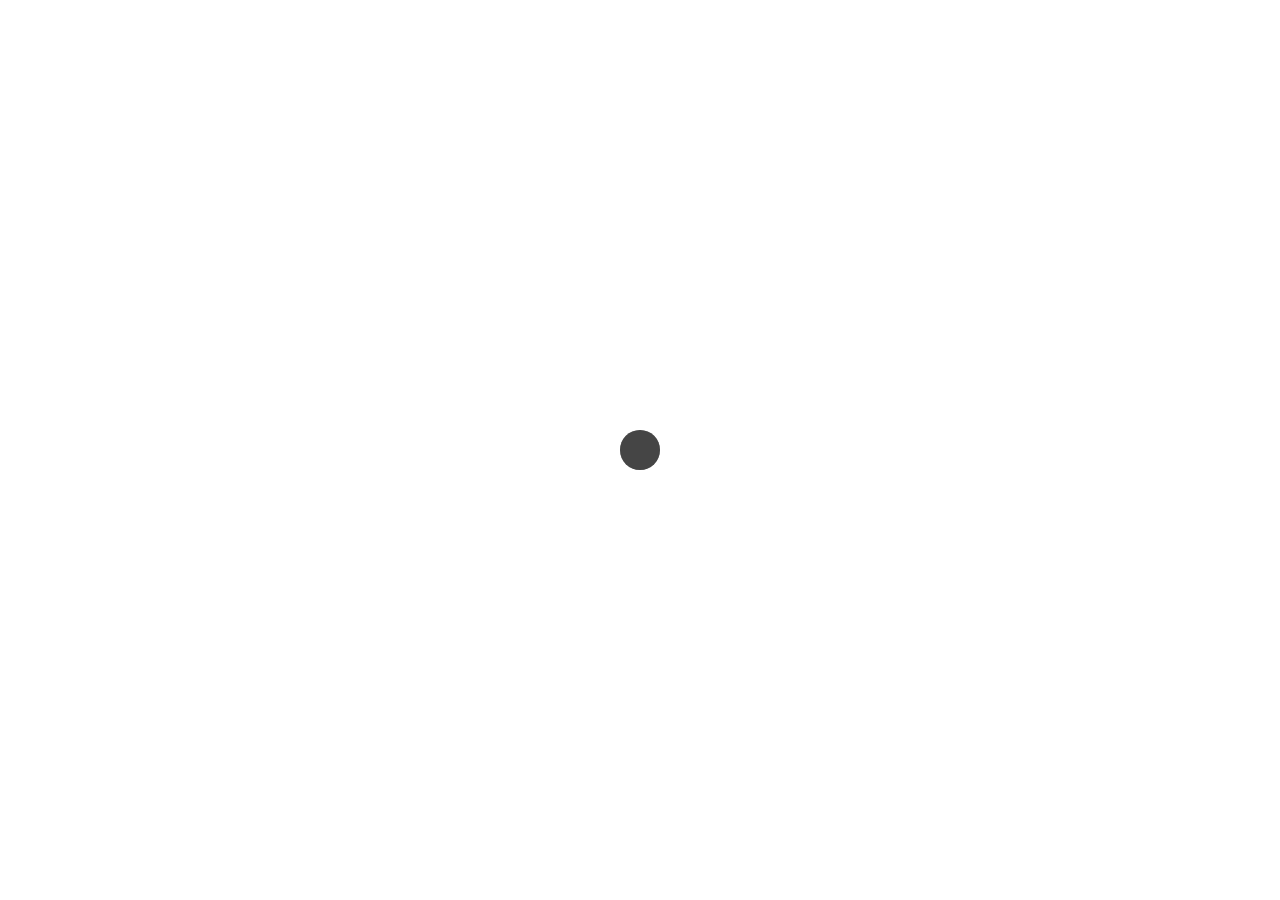
<file: testimonial.html>
﻿<!DOCTYPE html>
<html lang="en">
<head>
	<meta charset="UTF-8">
	<title>Folio - Portfolio Mobile Template</title>
	<meta name="viewport" content="width=device-width, initial-scale=1  maximum-scale=1 user-scalable=no">
	<meta name="mobile-web-app-capable" content="yes">
	<meta name="apple-mobile-web-app-capable" content="yes">
	<meta name="apple-touch-fullscreen" content="yes">
	<meta name="HandheldFriendly" content="True">
	
	<link href="https://fonts.googleapis.com/css?family=Montserrat:400,700%7CRaleway:400,500,600,700%7CSource+Sans+Pro:400,400i,600,600i,700,700i" rel="stylesheet">

	<link rel="stylesheet" href="css/materialize.css">
	<link rel="stylesheet" href="font-awesome/css/font-awesome.min.css">
	<link rel="stylesheet" href="css/normalize.css">
	<link rel="stylesheet" href="css/owl.carousel.css">
	<link rel="stylesheet" href="css/owl.theme.css">
	<link rel="stylesheet" href="css/owl.transitions.css">
	<link rel="stylesheet" href="css/fakeLoader.css">
	<link rel="stylesheet" href="css/magnific-popup.css">
	<link rel="stylesheet" href="css/style.css">
	
	<link rel="shortcut icon" href="img/favicon.png">

</head>
<body>

     


	<!-- navbar top -->
	<div class="navbar-top">
		<!-- site brand	 -->
		<div class="site-brand">
			<a href="index.html"><h1>Folio</h1></a>
		</div>
		<!-- end site brand	 -->
		
		<div class="side-nav-panel-right">
			<a href="#" data-activates="slide-out-right" class="side-nav-right"><i class="fa fa-bars"></i></a>
		</div>
	</div>
	<!-- end navbar top -->

	<!-- side nav right-->
	<div class="side-nav-panel-right">
		<ul id="slide-out-right" class="side-nav side-nav-panel collapsible">
			<li class="li-top"><a href="index.html"><i class="fa fa-home"></i>Home</a></li>
			<li><a href="blog.html"><i class="fa fa-bold"></i>Blog</a></li>
			<li><a href="blog-single.html"><i class="fa fa-file-text-o"></i>Blog Single</a></li>
			<li><a href="shop.html"><i class="fa fa-shopping-bag"></i>Shop</a></li>
			<li><a href="shop-single.html"><i class="fa fa-shopping-basket"></i>Shop Single</a></li>
			<li class="first-li">
				<div class="collapsible-header"><i class="fa fa-file-o"></i>Pages <span><i class="fa fa-caret-down"></i></span></div>
				<div class="collapsible-body">
					<ul class="side-nav-panel">
						<li><a href="pricing.html">Pricing</a></li>
						<li><a href="error404.html">404</a></li>
						<li><a href="team.html">Team</a></li>
						<li><a href="testimonial.html">Testimonial</a></li>
					</ul>
				</div>
			</li>
			<li><a href="about-us.html"><i class="fa fa-user"></i>About Us</a></li>
			<li><a href="contact.html"><i class="fa fa-envelope-o"></i>Contact Us</a></li>
			<li><a href="login.html"><i class="fa fa-sign-in"></i>Login</a></li>
			<li><a href="register.html"><i class="fa fa-user-plus"></i>Register</a></li>
		</ul>
	</div>
	<!-- end side nav right-->
	<!-- end side nav right--><!DOCTYPE html>
<html lang="en">
<head>
	<meta charset="UTF-8">
	<title>Folio - Portfolio Mobile Template</title>
	<meta name="viewport" content="width=device-width, initial-scale=1  maximum-scale=1 user-scalable=no">
	<meta name="mobile-web-app-capable" content="yes">
	<meta name="apple-mobile-web-app-capable" content="yes">
	<meta name="apple-touch-fullscreen" content="yes">
	<meta name="HandheldFriendly" content="True">
	
	<link href="https://fonts.googleapis.com/css?family=Montserrat:400,700%7CRaleway:400,500,600,700%7CSource+Sans+Pro:400,400i,600,600i,700,700i" rel="stylesheet">

	<link rel="stylesheet" href="css/materialize.css">
	<link rel="stylesheet" href="font-awesome/css/font-awesome.min.css">
	<link rel="stylesheet" href="css/normalize.css">
	<link rel="stylesheet" href="css/owl.carousel.css">
	<link rel="stylesheet" href="css/owl.theme.css">
	<link rel="stylesheet" href="css/owl.transitions.css">
	<link rel="stylesheet" href="css/fakeLoader.css">
	<link rel="stylesheet" href="css/magnific-popup.css">
	<link rel="stylesheet" href="css/style.css">
	
	<link rel="shortcut icon" href="img/favicon.png">

</head>
<body>

	<!-- navbar top -->
	<div class="navbar-top">
		<!-- site brand	 -->
		<div class="site-brand">
			<a href="index.html"><h1>Folio</h1></a>
		</div>
		<!-- end site brand	 -->
		
		<div class="side-nav-panel-right">
			<a href="#" data-activates="slide-out-right" class="side-nav-right"><i class="fa fa-bars"></i></a>
		</div>
	</div>
	<!-- end navbar top -->

	<!-- side nav right-->
	<div class="side-nav-panel-right">
		<ul id="slide-out-right" class="side-nav side-nav-panel collapsible">
			<li class="li-top"><a href="index.html"><i class="fa fa-home"></i>Home</a></li>
			<li><a href="blog.html"><i class="fa fa-bold"></i>Blog</a></li>
			<li><a href="blog-single.html"><i class="fa fa-file-text-o"></i>Blog Single</a></li>
			<li><a href="shop.html"><i class="fa fa-shopping-bag"></i>Shop</a></li>
			<li><a href="shop-single.html"><i class="fa fa-shopping-basket"></i>Shop Single</a></li>
			<li class="first-li">
				<div class="collapsible-header"><i class="fa fa-file-o"></i>Pages <span><i class="fa fa-caret-down"></i></span></div>
				<div class="collapsible-body">
					<ul class="side-nav-panel">
						<li><a href="pricing.html">Pricing</a></li>
						<li><a href="error404.html">404</a></li>
						<li><a href="team.html">Team</a></li>
						<li><a href="testimonial.html">Testimonial</a></li>
					</ul>
				</div>
			</li>
			<li><a href="about-us.html"><i class="fa fa-user"></i>About Us</a></li>
			<li><a href="contact.html"><i class="fa fa-envelope-o"></i>Contact Us</a></li>
			<li><a href="login.html"><i class="fa fa-sign-in"></i>Login</a></li>
			<li><a href="register.html"><i class="fa fa-user-plus"></i>Register</a></li>
		</ul>
	</div>
	<!-- end side nav right-->
	
	<!-- testimonial -->
	<div class="pages section">
		<div class="container">
			<div class="pages-head">
				<h3>Testimonial</h3>
			</div>
			<div class="testimonial">
				<div id="owl-testimonial">
					<div class="item">
						<img src="img/testimonial1.jpg" alt="">
						<p>Lorem ipsum dolor sit amet, consectetur adipisicing elit</p>
						<h6>John Doe</h6>
					</div>
					<div class="item">
						<img src="img/testimonial2.jpg" alt="">
						<p>Lorem ipsum dolor sit amet, consectetur adipisicing elit</p>
						<h6>Matt Doe</h6>
					</div>
					<div class="item">
						<img src="img/testimonial3.jpg" alt="">
						<p>Lorem ipsum dolor sit amet, consectetur adipisicing elit</p>
						<h6>Paul Doe</h6>
					</div>
				</div>
			</div>
		</div>
	</div>
	<!-- end testimonial -->
	

	<!-- loader -->
	<div id="fakeLoader"></div>
	<!-- end loader -->
	
	<!-- footer -->
	<div class="footer">
		<div class="container">
			<div class="about-us-foot">
				<h6>Folio</h6>
				<p>is a lorem ipsum dolor sit amet, consectetur adipisicing elit consectetur dolor adipisicing elit.</p>
			</div>
			<div class="social-media">
				<a href=""><i class="fa fa-facebook"></i></a>
				<a href=""><i class="fa fa-twitter"></i></a>
				<a href=""><i class="fa fa-google"></i></a>
				<a href=""><i class="fa fa-linkedin"></i></a>
				<a href=""><i class="fa fa-instagram"></i></a>
			</div>
			<div class="copyright">
				<span>© 2016 All Right Reserved</span>
			</div>
		</div>
	</div>
	<!-- end footer -->
	
	<!-- scripts -->
	<script src="js/jquery.min.js"></script>
	<script src="js/materialize.min.js"></script>
	<script src="js/owl.carousel.min.js"></script>
	<script src="js/fakeLoader.min.js"></script>
	<script src="js/main.js"></script>

</body>
</html>
</file>
<file: css/fakeLoader.css>
/**********************
 *CSS Animations by:
 *http://codepen.io/vivinantony
***********************/
.spinner1 {
  width: 40px;
  height: 40px;
  position: relative;
}


.double-bounce1, .double-bounce2 {
  width: 100%;
  height: 100%;
  border-radius: 50%;
  background-color: #fff;
  opacity: 0.6;
  position: absolute;
  top: 0;
  left: 0;
  
  -webkit-animation: bounce 2.0s infinite ease-in-out;
  animation: bounce 2.0s infinite ease-in-out;
}

.double-bounce2 {
  -webkit-animation-delay: -1.0s;
  animation-delay: -1.0s;
}

@-webkit-keyframes bounce {
  0%, 100% { -webkit-transform: scale(0.0) }
  50% { -webkit-transform: scale(1.0) }
}

@keyframes bounce {
  0%, 100% { 
    transform: scale(0.0);
    -webkit-transform: scale(0.0);
  } 50% { 
    transform: scale(1.0);
    -webkit-transform: scale(1.0);
  }
}

.spinner2 {
  width: 40px;
  height: 40px;
  position: relative;
}


.container1 > div, .container2 > div, .container3 > div {
  width: 6px;
  height: 6px;
  background-color: #fff;

  border-radius: 100%;
  position: absolute;
  -webkit-animation: bouncedelay 1.2s infinite ease-in-out;
  animation: bouncedelay 1.2s infinite ease-in-out;
  /* Prevent first frame from flickering when animation starts */
  -webkit-animation-fill-mode: both;
  animation-fill-mode: both;
}

.spinner2 .spinner-container {
  position: absolute;
  width: 100%;
  height: 100%;
}

.container2 {
  -webkit-transform: rotateZ(45deg);
  transform: rotateZ(45deg);
}

.container3 {
  -webkit-transform: rotateZ(90deg);
  transform: rotateZ(90deg);
}

.circle1 { top: 0; left: 0; }
.circle2 { top: 0; right: 0; }
.circle3 { right: 0; bottom: 0; }
.circle4 { left: 0; bottom: 0; }

.container2 .circle1 {
  -webkit-animation-delay: -1.1s;
  animation-delay: -1.1s;
}

.container3 .circle1 {
  -webkit-animation-delay: -1.0s;
  animation-delay: -1.0s;
}

.container1 .circle2 {
  -webkit-animation-delay: -0.9s;
  animation-delay: -0.9s;
}

.container2 .circle2 {
  -webkit-animation-delay: -0.8s;
  animation-delay: -0.8s;
}

.container3 .circle2 {
  -webkit-animation-delay: -0.7s;
  animation-delay: -0.7s;
}

.container1 .circle3 {
  -webkit-animation-delay: -0.6s;
  animation-delay: -0.6s;
}

.container2 .circle3 {
  -webkit-animation-delay: -0.5s;
  animation-delay: -0.5s;
}

.container3 .circle3 {
  -webkit-animation-delay: -0.4s;
  animation-delay: -0.4s;
}

.container1 .circle4 {
  -webkit-animation-delay: -0.3s;
  animation-delay: -0.3s;
}

.container2 .circle4 {
  -webkit-animation-delay: -0.2s;
  animation-delay: -0.2s;
}

.container3 .circle4 {
  -webkit-animation-delay: -0.1s;
  animation-delay: -0.1s;
}

@-webkit-keyframes bouncedelay {
  0%, 80%, 100% { -webkit-transform: scale(0.0) }
  40% { -webkit-transform: scale(1.0) }
}

@keyframes bouncedelay {
  0%, 80%, 100% { 
    transform: scale(0.0);
    -webkit-transform: scale(0.0);
  } 40% { 
    transform: scale(1.0);
    -webkit-transform: scale(1.0);
  }
}

.spinner3 {
  width: 40px;
  height: 40px;
  position: relative;  
  -webkit-animation: rotate 2.0s infinite linear;
  animation: rotate 2.0s infinite linear;
}

.dot1, .dot2 {
  width: 60%;
  height: 60%;
  display: inline-block;
  position: absolute;
  top: 0;
  background-color: #fff;
  border-radius: 100%;
  
  -webkit-animation: bounce 2.0s infinite ease-in-out;
  animation: bounce 2.0s infinite ease-in-out;
}

.dot2 {
  top: auto;
  bottom: 0px;
  -webkit-animation-delay: -1.0s;
  animation-delay: -1.0s;
}

@-webkit-keyframes rotate { 100% { -webkit-transform: rotate(360deg) }}
@keyframes rotate { 100% { transform: rotate(360deg); -webkit-transform: rotate(360deg) }}

@-webkit-keyframes bounce {
  0%, 100% { -webkit-transform: scale(0.0) }
  50% { -webkit-transform: scale(1.0) }
}

@keyframes bounce {
  0%, 100% { 
    transform: scale(0.0);
    -webkit-transform: scale(0.0);
  } 50% { 
    transform: scale(1.0);
    -webkit-transform: scale(1.0);
  }
}

.spinner4 {
  width: 30px;
  height: 30px;
  background-color: #fff;
  -webkit-animation: rotateplane 1.2s infinite ease-in-out;
  animation: rotateplane 1.2s infinite ease-in-out;
}

@-webkit-keyframes rotateplane {
  0% { -webkit-transform: perspective(120px) }
  50% { -webkit-transform: perspective(120px) rotateY(180deg) }
  100% { -webkit-transform: perspective(120px) rotateY(180deg)  rotateX(180deg) }
}

@keyframes rotateplane {
  0% { 
    transform: perspective(120px) rotateX(0deg) rotateY(0deg);
    -webkit-transform: perspective(120px) rotateX(0deg) rotateY(0deg) 
  } 50% { 
    transform: perspective(120px) rotateX(-180.1deg) rotateY(0deg);
    -webkit-transform: perspective(120px) rotateX(-180.1deg) rotateY(0deg) 
  } 100% { 
    transform: perspective(120px) rotateX(-180deg) rotateY(-179.9deg);
    -webkit-transform: perspective(120px) rotateX(-180deg) rotateY(-179.9deg);
  }
}

.spinner5 {
  width: 32px;
  height: 32px;
  position: relative;
}

.cube1, .cube2 {
  background-color: #fff;
  width: 10px;
  height: 10px;
  position: absolute;
  top: 0;
  left: 0;
  
  -webkit-animation: cubemove 1.8s infinite ease-in-out;
  animation: cubemove 1.8s infinite ease-in-out;
}

.cube2 {
  -webkit-animation-delay: -0.9s;
  animation-delay: -0.9s;
}

@-webkit-keyframes cubemove {
  25% { -webkit-transform: translateX(42px) rotate(-90deg) scale(0.5) }
  50% { -webkit-transform: translateX(42px) translateY(42px) rotate(-180deg) }
  75% { -webkit-transform: translateX(0px) translateY(42px) rotate(-270deg) scale(0.5) }
  100% { -webkit-transform: rotate(-360deg) }
}

@keyframes cubemove {
  25% { 
    transform: translateX(42px) rotate(-90deg) scale(0.5);
    -webkit-transform: translateX(42px) rotate(-90deg) scale(0.5);
  } 50% { 
    transform: translateX(42px) translateY(42px) rotate(-179deg);
    -webkit-transform: translateX(42px) translateY(42px) rotate(-179deg);
  } 50.1% { 
    transform: translateX(42px) translateY(42px) rotate(-180deg);
    -webkit-transform: translateX(42px) translateY(42px) rotate(-180deg);
  } 75% { 
    transform: translateX(0px) translateY(42px) rotate(-270deg) scale(0.5);
    -webkit-transform: translateX(0px) translateY(42px) rotate(-270deg) scale(0.5);
  } 100% { 
    transform: rotate(-360deg);
    -webkit-transform: rotate(-360deg);
  }
}

.spinner6 {
  width: 50px;
  height: 30px;
  text-align: center;
}

.spinner6 > div {
  background-color: #fff;
  height: 100%;
  width: 6px;
  margin-left:2px;
  display: inline-block;
  
  -webkit-animation: stretchdelay 1.2s infinite ease-in-out;
  animation: stretchdelay 1.2s infinite ease-in-out;
}

.spinner6 .rect2 {
  -webkit-animation-delay: -1.1s;
  animation-delay: -1.1s;
}

.spinner6 .rect3 {
  -webkit-animation-delay: -1.0s;
  animation-delay: -1.0s;
}

.spinner6 .rect4 {
  -webkit-animation-delay: -0.9s;
  animation-delay: -0.9s;
}

.spinner6 .rect5 {
  -webkit-animation-delay: -0.8s;
  animation-delay: -0.8s;
}

@-webkit-keyframes stretchdelay {
  0%, 40%, 100% { -webkit-transform: scaleY(0.4) }  
  20% { -webkit-transform: scaleY(1.0) }
}

@keyframes stretchdelay {
  0%, 40%, 100% { 
    transform: scaleY(0.4);
    -webkit-transform: scaleY(0.4);
  }  20% { 
    transform: scaleY(1.0);
    -webkit-transform: scaleY(1.0);
  }
}
  .spinner7 {
      width: 90px;
      height: 30px;
      text-align: center;
    }

    .spinner7 > div {
      background-color: #fff;
      height: 15px;
      width: 15px;
      margin-left:3px;
      border-radius: 50%;
      display: inline-block;
      
      -webkit-animation: stretchdelay 0.7s infinite ease-in-out;
      animation: stretchdelay 0.7s infinite ease-in-out;
    }

    .spinner7 .circ2 {
      -webkit-animation-delay: -0.6s;
      animation-delay: -0.6s;
    }

    .spinner7 .circ3 {
      -webkit-animation-delay: -0.5s;
      animation-delay: -0.5s;
    }

    .spinner7 .circ4 {
      -webkit-animation-delay: -0.4s;
      animation-delay: -0.4s;
    }

    .spinner7 .circ5 {
      -webkit-animation-delay: -0.3s;
      animation-delay: -0.3s;
    }

    @-webkit-keyframes stretchdelay {
      0%, 40%, 100% { -webkit-transform: translateY(-10px) }  
      20% { -webkit-transform: translateY(-20px) }
    }

    @keyframes stretchdelay {
      0%, 40%, 100% { 
        transform: translateY(-10px);
        -webkit-transform: translateY(-10px);
      } 20% {
        transform: translateY(-20px);
        -webkit-transform: translateY(-20px);
      }
}
</file>
<file: css/style.css>
/*
Name : Folio - Portfolio Mobile Template
Author : Ngetemplates
*/
/* --------------------------------
Table of Contents
- General
- Navbar
- Side Nav
- Slider
- Portfolio
- Testimonial
- About us
- Blog
- Blog single
- Shop
- Shop single
- Team
- Pricing
- Error 404
- Footer   
-------------------------------- */

/* ------------------------------
  General
---------------------------------*/
body {
	margin: 0;
	padding: 0;
	font-size: 14px;
	font-family: 'Source Sans Pro', sans-serif;
	background: #ffffff;
	color: #787878;
}

body::-webkit-scrollbar {
	display: none;
}

h1,
h2,
h3,
h4,
h5,
h6 {
	font-family: 'Montserrat', sans-serif;
	padding: 0;
	margin: 0;
	color: #464646;
}

h1 {
	font-size: 32px;
}

h2 {
	font-size: 26px;
}

h3 {
	font-size: 24px;
}

h4 {
	font-size: 22px;
}

h5 {
	font-size: 20px;
}

h6 {
	font-size: 18px;
}

a {
	text-decoration: none;
	color: #464646;
}

p {
	margin: 5px 0;
}

.section {
	padding: 50px 0;
}

.section h5 {
	font-family: 'Raleway', sans-serif;
	font-weight: 500;
	margin: 0 0 10px 0;
}

.pages {
	margin-top: 50px !important;
}

.pages-head {
	text-align: center;
	padding: 0 10px 30px 10px;
	text-transform: uppercase;
}

.bg-second {
	background: #f4f4f4;
}

.section-head {
	text-align: center;
	margin: 0 auto 25px auto;
}

.section-head h4 {
	margin-bottom: 5px;
	font-size: 20px;
}

input:not([type]),
input[type=text],
input[type=password],
input[type=email],
input[type=url],
input[type=time],
input[type=date],
input[type=datetime],
input[type=datetime-local],
input[type=tel],
input[type=number],
input[type=search] {
	background-color: transparent;
	border: none;
	border: 1px solid #ddd;
	border-radius: 0;
	outline: none;
	height: 3rem;
	width: 100%;
	font-size: 1rem;
	margin: 0 0 20px 0;
	padding: 0 12px;
	box-shadow: none;
	box-sizing: border-box;
	transition: all 0.3s;
}

textarea.materialize-textarea {
	background-color: transparent;
	border: none;
	border: 1px solid #ddd;
	border-radius: 0;
	outline: none;
	height: auto;
	width: 100%;
	font-size: 1rem;
	margin: 0 0 20px 0;
	padding: 12px;
	box-shadow: none;
	box-sizing: border-box;
	transition: all 0.3s;
}


input:not([type]):focus:not([readonly]),
input[type=text]:focus:not([readonly]),
input[type=password]:focus:not([readonly]),
input[type=email]:focus:not([readonly]),
input[type=url]:focus:not([readonly]),
input[type=time]:focus:not([readonly]),
input[type=date]:focus:not([readonly]),
input[type=datetime]:focus:not([readonly]),
input[type=datetime-local]:focus:not([readonly]),
input[type=tel]:focus:not([readonly]),
input[type=number]:focus:not([readonly]),
input[type=search]:focus:not([readonly]),
textarea.materialize-textarea:focus:not([readonly]) {
  border: 1px solid #bbb;
  box-shadow: none;
  border-color: #fff;
  border-bottom-color: #bbb;
}	

::-webkit-input-placeholder { 
  color: #999;
}
::-moz-placeholder { 
  color: #999;
}
:-ms-input-placeholder { 
  color: #999;
}
:-moz-placeholder {
  color: #999;
}

/* ------------------------------
  Button
---------------------------------*/
.button-default {
	background: #212121;
	color: #ffffff;
	box-shadow: none;
	border-radius: 1px;
	margin: 20px 0 10px;
	padding-left: 15px;
	padding-right: 15px;
	font-weight: 700;
	border-radius: 30px;
	border: 1px solid #212121;
}

.button-fullwidth {
	width: 100%;
	text-align: center;
}

.button-default a {
	color: #ffffff;
}

.button-default:hover {
	background: #212121;
	opacity: 0.9;
	box-shadow: none;
}

.who-we-are .button-default {
	margin-top: 30px;
}

/* ------------------------------
  Navbar
---------------------------------*/
.navbar-top {
	background: #fdfdfd;
	width: 100%;
	height: 65px;
	padding: 12px 18px;
	border-bottom: 2px solid #eeeeee;
	top: 0;
	right: 0;
	left: 0;
	text-align: center;
	position: fixed;
	z-index: 99;
}

.site-brand {
	float: left;
}

.site-brand a h1 {
	font-size: 26px;
	font-weight: 900;
	line-height: 40px;
	color: #313131;
	letter-spacing: 1px;
}

.site-brand a h1 span {
	color: #212121;
}

/* ------------------------------
  Sidenav
---------------------------------*/
.side-nav a {
	font-size: 14px;
	height: 45px;
	padding: 0 20px;
}

.side-nav-panel-right {
	float: right;
}

.side-nav-right {
	font-size: 28px;
	color: #313131;
}

.side-nav-panel {
	text-align: left;
	background: #fbfbfb;
}

.side-nav-panel li a {
	color: #444;
	font-weight: 600;
}

.side-nav-panel li {
	font-weight: 700;
	border-bottom: 1px solid #f3f3f3;
	border-top: 1px solid #fefefe;
}

.side-nav-panel li:last-child {
	border-bottom: 0px solid #f5f5f5;
}

.side-nav-panel .li-top {
	padding-top: 10px;
}

.side-nav-panel li a:hover {
	background: transparent;
}

.side-nav-panel li a i {
	margin: 0 8px 0 0;
	font-size: 18px;
	color: #333333;
	line-height: 45px;
}

.side-nav .collapsible-body ul li a {
	margin-left: 20px;
}

.side-nav .collapsible-header {
	padding: 0;
	color: #444;
	font-weight: 600;
	padding: 0 4px;
}

.side-nav .collapsible-header:hover {
	background: transparent;
}

.side-nav .collapsible-header.active {
	background: #fbfbfb;
	border-bottom: 1px solid #f3f3f3;
}

.collapsible-header i {
	width: auto;
	font-size: 18px;
	color: #333;
	margin-left: 17px;
}

.collapsible-header span i {
	float: right;
}

/* ------------------------------
  Slider
---------------------------------*/
.slider {
	margin-top: 64px;
	height: 300px !important;
}

.slider .slides {
	height: 300px !important;
}

.slider-content {
	margin: 10px auto;
	top: 25% !important;
	width: 100% !important;
	left: 0 !important;
	right: 0 !important;
	position: relative;
	flex-shrink: 0;
}

.slider .slides li img {
	width: 100%;
	height: 100%;
}

.slider .slides li::before {
	background-color: rgba(255, 255, 255, 0.14);
	content: "";
	top: 0;
	right: 0;
	left: 0;
	position: absolute;
	width: 100%;
	height: 100%;
	overflow: hidden;
}

.slider-content h2 {
	font-weight: 900;
	margin-bottom: 8px;
	text-transform: uppercase;
	letter-spacing: 1px;
	color: #464646;
	font-size: 24px;
}

.slider-content h4 {
	font-family: 'Source Sans Pro', sans-serif;
	font-size: 18px;
	color: #464646;
}

.slider-content .button-default {
	margin: 20px 0 20px;
}

.slider .indicators {
	position: relative;
	bottom: 50px;
	z-index: 95;
}

.slider .indicators .indicator-item {
	z-index: 1000;
	height: 10px;
	width: 10px;
	background: #cccccc;
	margin: 0 8px;
}

.slider .indicators .indicator-item.active {
	background: #ffffff;
}

/* ------------------------------
	portfolio
---------------------------------*/
.portfolio img {
	width: 100%;
	height: 100%;
}

.portfolio ul {
	padding: 0;
	margin: 0 auto;
	text-align: center;
	list-style: none;
	margin-bottom: 20px;	
}

.portfolio ul li {
	display: inline-block;
	cursor: pointer;
    padding: 5px 10px;
	margin: 4px 0;
}

.portfolio ul li h5 {
	padding: 0;
	margin: 0;
	font-size: 16px;
	text-transform: uppercase;
}

.portfolio .active {
	border-bottom: 2px solid #464646;
}

.portfolio img {
	width: 100%;
	height: 100%;
}

.portfolio-content img {
	width: 100% !important;;
	height: 100% !important;
}

.col-pd {
	padding-right: 3px !important;
	padding-left: 3px !important;
}

/* ------------------------------
  Testimonial
---------------------------------*/
.testimonial {
	text-align: center;
}

.testimonial img {
	border-radius: 50%;
}

.testimonial .owl-theme .owl-controls .owl-page span {
	width: 8px;
	height: 8px;
}

/* ------------------------------
	latest news
---------------------------------*/
.latest-news {
	text-align: center;
}

.latest-news img {
	width: 100%;
	height: 100%;
	margin-bottom: 10px;
}

.latest-news .date i {
	margin-right: 5px;
	margin-bottom: 10px;
}

.latest-news .button-default {
	margin-right: auto;
	margin-left: auto;
	text-align: center;
	display: block;
}

/* ------------------------------
  About us
---------------------------------*/
.about-us {
	margin: 0;
}

.about-us img {
	width: 100%;
	height: 100%;
	margin-bottom: 8px;
}

/* ------------------------------
  Blog
---------------------------------*/
.blog {
	text-align: center;
}

.blog-content img {
	width: 100%;
	height: 100%;
	padding-bottom: 20px;
	float: left;
}

.blog-content .date i {
	margin-right: 5px;
	margin-bottom: 10px;
}

.blog-content .button-default {
	margin-right: auto;
	margin-left: auto;
	text-align: center;
}

.blog-detailt {
	border: 1px solid #ddd;
	border-top: 0;
	padding: 20px 16px;
	margin-bottom: 20px;
}

.pagination-blog {
	border: 1px solid #ddd;
	padding: 20px 0;
}

.pagination-blog ul {
	list-style: none;
	margin: 0;
	padding: 0;
}

.pagination-blog ul li {
	display: inline-block;
	width: 30px;
	height: 30px;
	border-radius: 50%;
	border: 1px solid #777;
	margin: 4px;
	line-height: 28px;
}

.pagination-blog ul .active {
	border-color: #212121;
}

/* ------------------------------
  Blog single
---------------------------------*/
.blog-single img {
	width: 100%;
	height: 100%;
	margin-bottom: 10px;
}

.blog-single .date i {
	margin-right: 5px;
	margin-bottom: 10px;
}

.share-post {
	border: 1px solid #ddd;
	padding: 20px 0;
	margin: 15px 0 25px;
}

.share-post ul {
	list-style: none;
	padding: 0;
	margin: 0;
	text-align: center;
}

.share-post ul li {
	display: inline-block;
	text-align: center;
	border: 1px solid #777;
	height: 35px;
	width: 35px;
	margin: auto;
	border-radius: 50%;
	line-height: 32px;
	margin: 0 3px;
}

.comment img {
	border-radius: 50%;
}

.comment h5 {
	margin-bottom: 15px;
}

.comment-form .comment-head {
	margin-bottom: 20px;
}

.comment-form .input-field {
	margin-top: 0;
}

.comment-form input, 
.comment-form textarea {
	border-color: #fff;
	border-bottom-color: #ddd;
}

.comment-form .form-button .button-default {
	margin-top: 0;
	margin-bottom: 0;
}


/* ------------------------------
  Shop
---------------------------------*/
.shop {
	border: 1px solid #eee;
	padding: 10px;
	text-align: center;
	background: #eee;
}

.shop img {
	width: 100%;
	height: 100%;
}

.shop h6 {
	margin: 5px 0;
	font-size: 16px;
	text-align: center;
}

.shop h6 a {
	color: #333;
}

.shop span {
	color: #212121;
	font-size: 20px;
	text-align: center;
}

.shop-pagination {
	border: 1px solid #ddd;
	padding: 20px 0;
	text-align: center;
}

.shop-pagination ul {
	list-style: none;
	margin: 0;
	padding: 0;
}

.shop-pagination ul li {
	display: inline-block;
	width: 30px;
	height: 30px;
	border-radius: 50%;
	border: 1px solid #777;
	margin: 4px;
	line-height: 28px;
}

.shop-pagination ul .active {
	border-color: #212121;
}

/* ------------------------------
  Shop single
---------------------------------*/
.shop-single {
	margin: 0;
}

.shop-single img {
	width: 100%;
	height: 100%;
	margin-bottom: 10px;
}

.shop-single h6 {
	margin-bottom: 5px;
}

.shop-single span {
	color: #212121;
	font-size: 20px;
}

.shop-single .button-default {
	margin: 10px 0;
}

.review {
	margin-top: 25px;
	padding-top: 25px;
	border-top: 1px solid #ddd;
}

.review img {
	border-radius: 50%;
}

.review h5 {
	margin-bottom: 15px;
}

.review-form .review-head {
	margin-bottom: 20px;
}

.review-form .input-field {
	margin-top: 0;
}

.review-form input, 
.review-form textarea {
	border-color: #fff;
	border-bottom-color: #ddd;
}

.review-form .form-button .button-default {
	margin-top: 0;
	margin-bottom: 0;
}

/* ------------------------------
  Team
---------------------------------*/
.team {
	border: 1px solid #eee;
	text-align: center;
}

.team img {
	width: 100%;
	height: 100%;
}

.team-details {
	padding: 10px;
}

.team-details span {
	margin: 5px 0 8PX;
	display: block;
}

.team-details ul {
	padding: 0;
	margin: 0;
	list-style: none;
}

.team-details ul li {
	display: inline-block;
	border: 1px solid #777;
	height: 25px;
	width: 25px;
	line-height: 23px;
	text-align: center;
	border-radius: 1px;
	border-radius: 50%;
	margin: 2px;
}

.team-details ul li a {
	color: #666;	
}

/* ------------------------------
  Pricing
---------------------------------*/
.pricing {
	border: 1px solid #ddd;
	text-align: center;
}

.pricing-head {
	padding: 20px 10px;
	background: #eee;
	color: #212121;
}

.pricing-head h5 {
	margin-bottom: 0;
}

.pricing-head span {
	font-size: 28px;
}

.pricing ul {
	padding: 10px;
	margin: 0;
}

.pricing ul li {
	padding: 6px 0;
	border-bottom: 1px solid #f5f5f5;
}

.pricing .button-default {
	margin: 10px 0 25px;
}

/* ------------------------------
  Contact, Login, Register
---------------------------------*/
.contact-us input, 
.contact-us textarea,
.login input, 
.login textarea,
.register input, 
.register textarea {
	border-color: #fff;
	border-bottom-color: #ddd;
}

.contact-us input, 
.contact-us textarea,
.login input, 
.login textarea,
.register input, 
.register textarea {
	border-color: #fff;
	border-bottom-color: #ddd;
}

.contact-us .button-default {
	margin-top: 10px;
	margin-bottom: 0;
}

.login .button-default {
	margin-top: 25px;
}

.register .button-default {
	margin-top: 0;
}

/* ------------------------------
  Error 404
---------------------------------*/
.error404 {
	text-align: center;
}

.error404 h4 {
	background: #666;
	color: #fff;
	padding-top: 35px;
	display: inline-block;
	letter-spacing: 2px;
	width: 100px;
	height: 100px;
	margin-bottom: 10px;
	border-radius: 50%;
}

/*loader custom color*/
.double-bounce1, .double-bounce2 {
	background-color: #212121;
}

/* ------------------------------
  Footer
---------------------------------*/
.footer {
	background: #111111;
	padding: 35px 0;
}

.about-us-foot {
	text-align: center;
	color: #eee;
}

.about-us-foot span {
	color: #212121;
}

.about-us-foot h6 {
	color: #ffffff;
	font-weight: 900;
	font-size: 26px;
	letter-spacing: 1px;
	margin-bottom: 10px;
}

.social-media {
	text-align: center;
	margin: 30px 0 0;
	padding-bottom: 20px;
	border-bottom: 1px solid #222222;
}

.social-media a {
	margin: 0 3px;
}

.social-media a i {
	text-align: center;
	color: #ffffff;
	border: 1px solid #ffffff;
	height: 35px;
	width: 35px;
	margin: auto;
	border-radius: 50%;
	line-height: 32px;
}

.copyright {
	text-align: center;
	padding: 20px 0 0 0;
}

.copyright span {
	color: #eeeeee;
	text-align: center;
}
</file>
